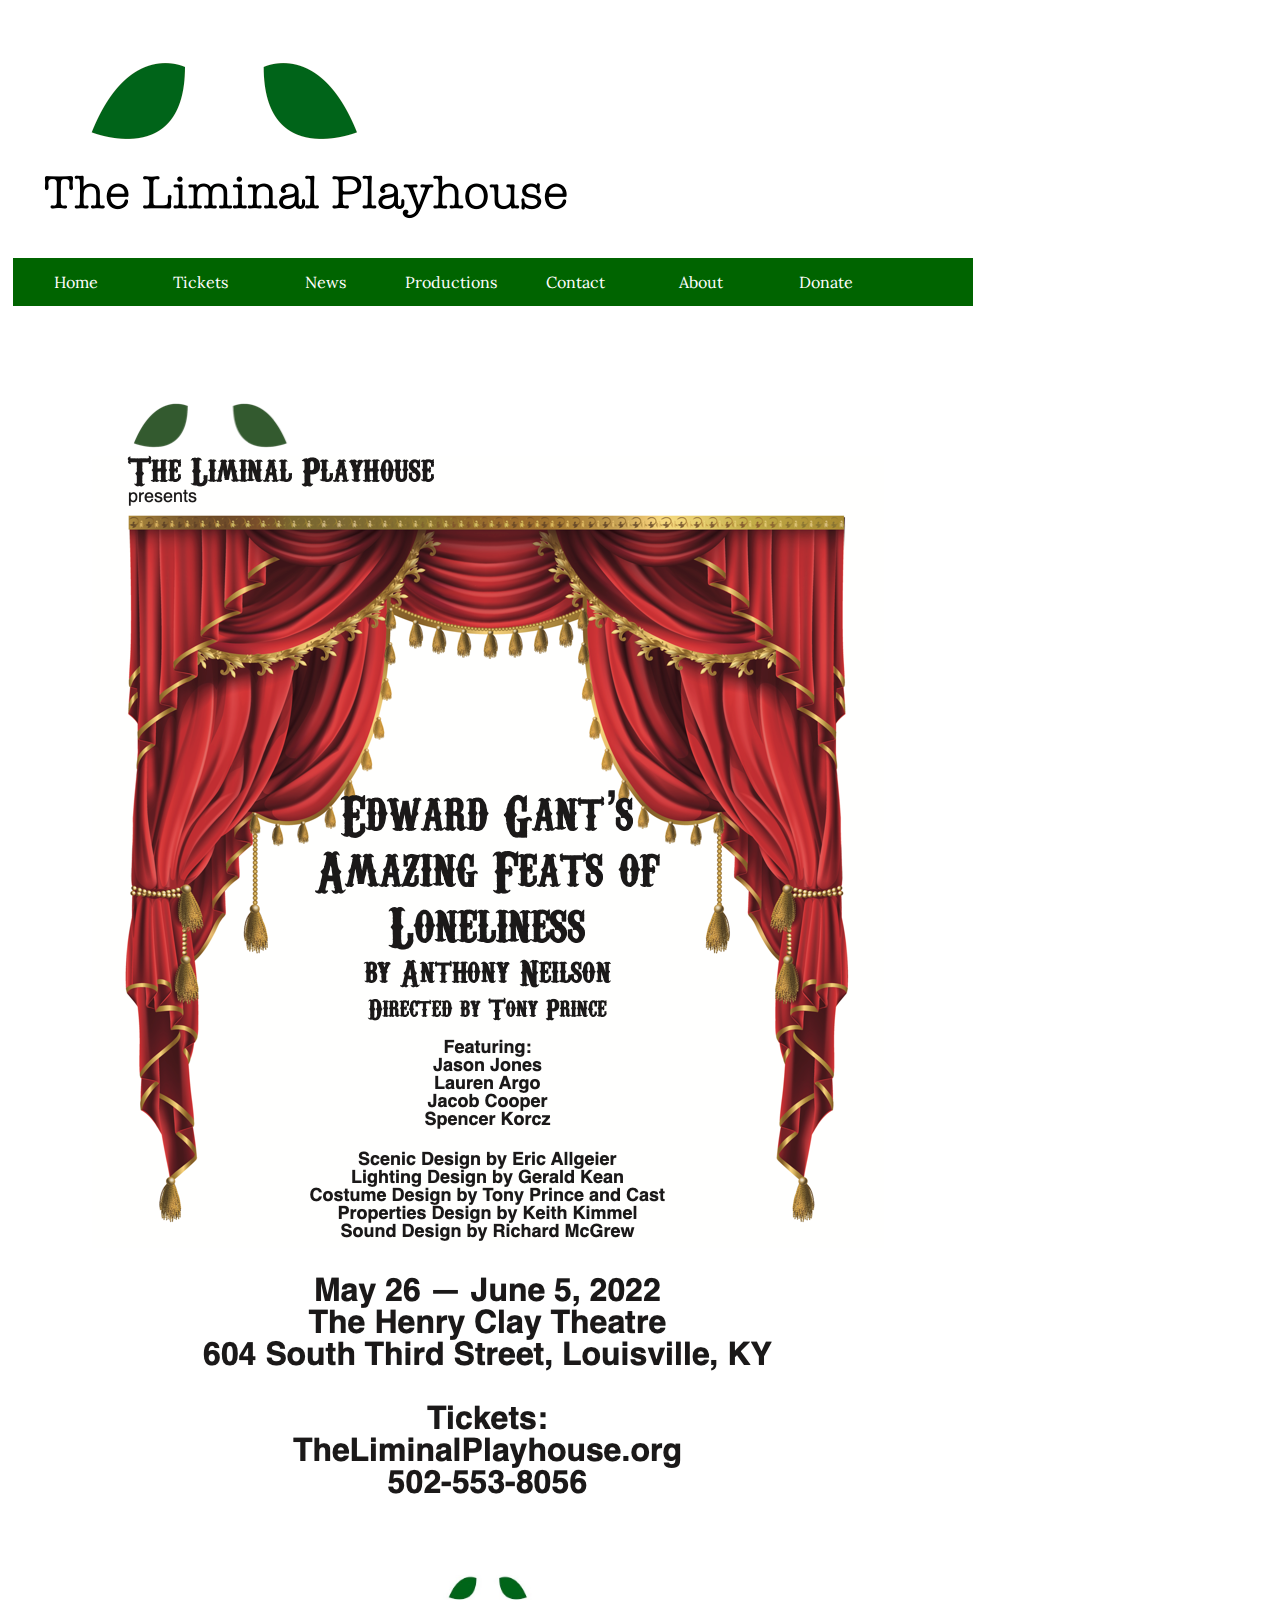
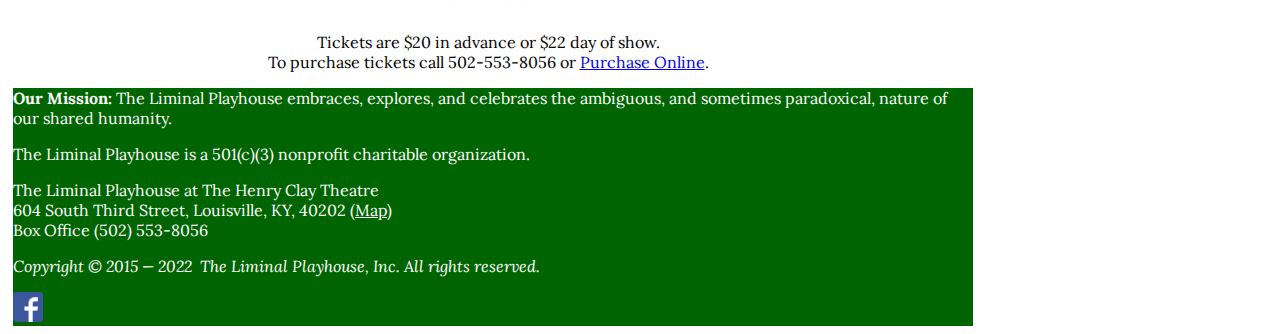
<file: index.html>
<!DOCTYPE html>
<html lang="en">

<head>
    <meta charset="UTF-8">
    <meta http-equiv="X-UA-Compatible" content="IE=edge">
    <meta name="viewport" content="width=device-width, initial-scale=1.0">
    <meta name="description"
        content="The Liminal Playhouse embraces, explores, and celebrates the ambiguous, and sometimes paradoxical, nature of our shared humanity.">
    <meta name="keywords" content="theatre,theater,Louisville,Kentucky,drama,comedy,liminal,playhouse">
    <link rel="stylesheet" type="text/css"
        href="https://fonts.googleapis.com/css?family=Lora:regular,italic,bold,bolditalic">
    <link rel="stylesheet" type="text/css" href="css/styles.1.0.2.css" />
    <title>The Liminal Playhouse</title>
    <!--[if lt IE 9]>
    <script src="https://cdnjs.cloudflare.com/ajax/libs/html5shiv/3.7.2/html5shiv.js"></script>
    <![endif]-->
</head>

<body>
    <div>
         <header>
            <div class="logo">
                <img src="img/LiminalLogo.png" alt="The Liminal Playhouse" />
            </div>

            <nav>
                <ul>
                    <li><a href="index.html">Home</a></li>
                    <li><a target="_blank" href="https://squareup.com/market/the-liminal-playhouse">Tickets</a></li>
                    <li><a href="news.html">News</a></li>
                    <li><a href="productions.html">Productions</a></li>
                    <li><a href="contact.html">Contact</a></li>
                    <li><a href="about.html">About</a></li>
                    <li><a target="_blank" href="https://squareup.com/market/the-liminal-playhouse">Donate</a></li>
                </ul>
            </nav>
        </header>

        <img src="img/gantposter.png" class="center" width="792" height="1224" />

        <img class="logo" src="img/liminal.jpg" />
        <div class="centered">
            Tickets are $20 in advance or $22 day of show. <br />
            To purchase tickets
            call 502-553-8056
            or <a target="_blank" href='https://squareup.com/market/the-liminal-playhouse'>Purchase Online</a>.
        </div>
        </p>

        <footer>
            <p>
                <strong>Our Mission:</strong>
                The Liminal Playhouse embraces, explores, and celebrates the ambiguous, and sometimes paradoxical,
                nature of our shared humanity.
            </p>
            <p>
                The Liminal Playhouse is a 501(c)(3) nonprofit charitable organization.
            </p>
            <p>
                The Liminal Playhouse at The Henry Clay Theatre<br />
                604 South Third Street, Louisville, KY, 40202
                (<a target="_blank" id="map"
                    href="https://www.google.com/maps/place/604+S+3rd+St,+Louisville,+KY+40202/@38.2484864,-85.7585599,17.03z/data=!4m5!3m4!1s0x886972b029aadf2d:0x57fc826579c159e4!8m2!3d38.2484695!4d-85.7564636">Map</a>)
                <br />
                Box Office (502) 553-8056
            </p>
            <p>
                <em>
                    Copyright &copy; 2015 &mdash; 2022
                    &nbsp;The Liminal Playhouse, Inc. All rights reserved.
                </em>
            </p>

            <a target="_blank" href='http://www.facebook.com/theliminalplayhouse'><img alt='Facebook'
                    src='img/facebook.png' class="icon" /></a>
        </footer>
    </div>
</body>

</html>
</file>
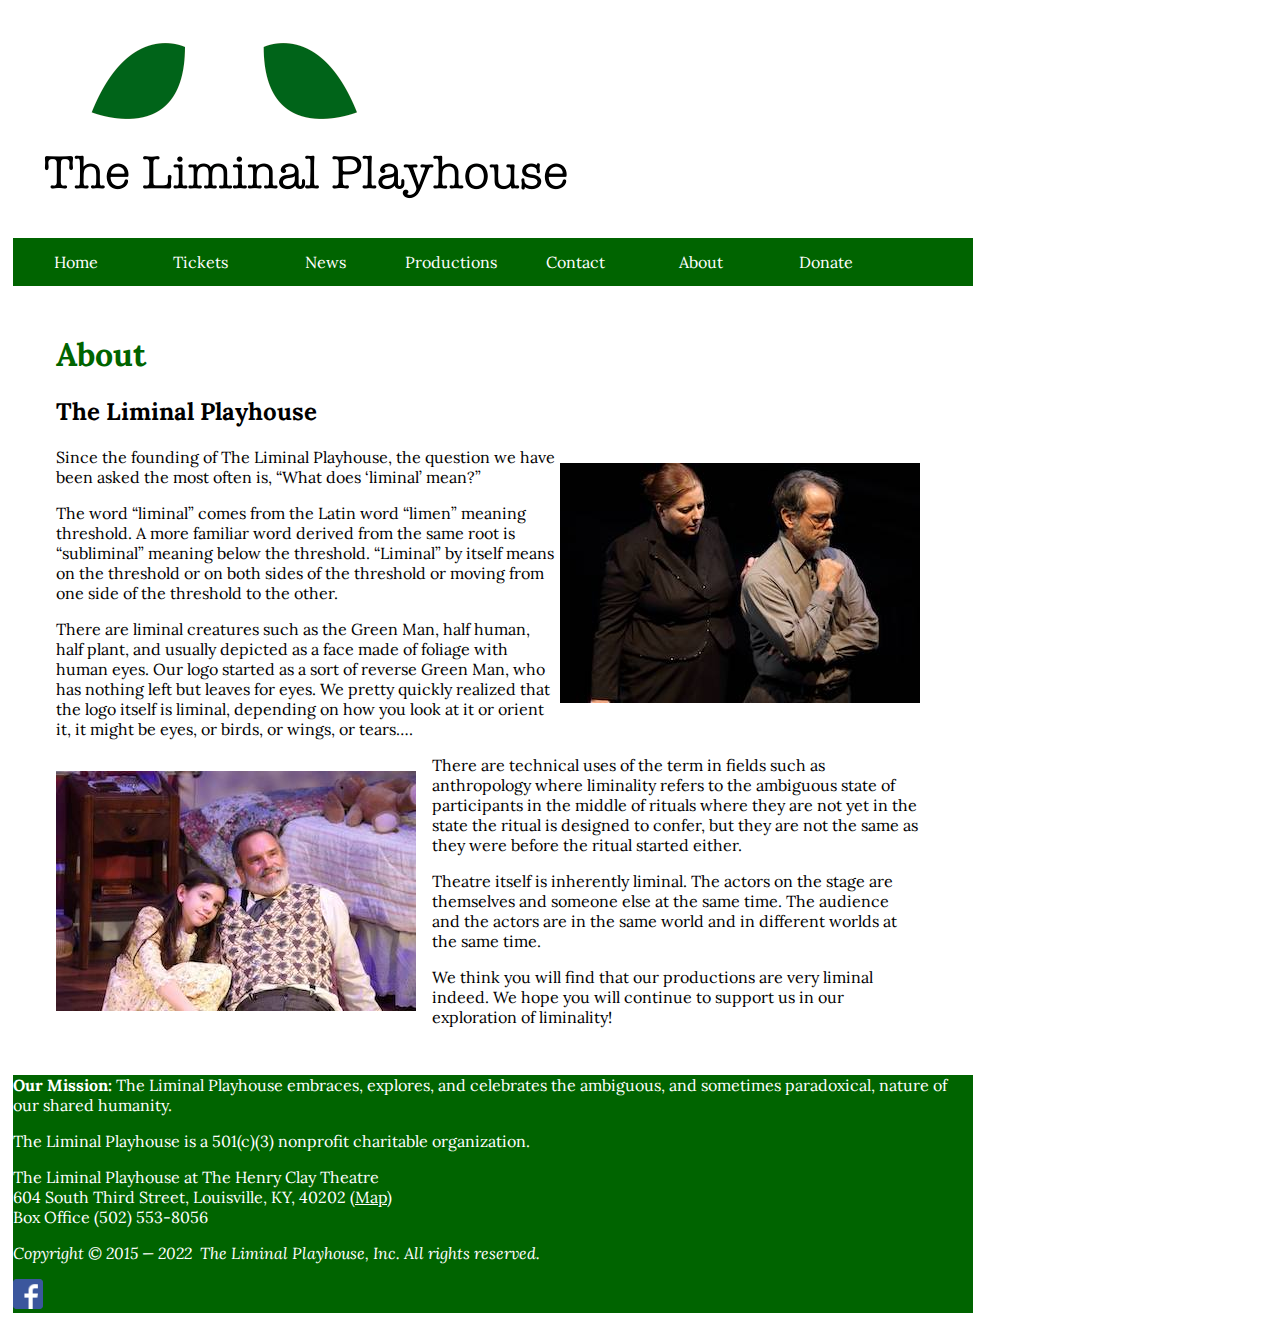
<file: about.html>
<!DOCTYPE html>
<html>

<head>
  <meta charset="UTF-8">
  <meta name="description"
    content="The Liminal Playhouse embraces, explores, and celebrates the ambiguous, and sometimes paradoxical, nature of our shared humanity.">
  <meta name="keywords" content="theatre,theater,Louisville,Kentucky,drama,comedy,liminal,playhouse">
  <link rel="stylesheet" type="text/css"
    href="https://fonts.googleapis.com/css?family=Lora:regular,italic,bold,bolditalic">
  <link rel="stylesheet" type="text/css" href="css/styles.1.0.2.css" />
  <title>About | The Liminal Playhouse</title>
  <!--[if lt IE 9]>
    <script src="https://cdnjs.cloudflare.com/ajax/libs/html5shiv/3.7.2/html5shiv.js"></script>
    <![endif]-->
</head>

<body>
  <div>
    <header>
      <div class="logo">
        <img src="img/LiminalLogo.png" alt="The Liminal Playhouse" />
      </div>

      <nav>
        <ul>
          <li><a href="index.html">Home</a></li>
          <li><a target="_blank" href="https://squareup.com/market/the-liminal-playhouse">Tickets</a></li>
          <li><a href="news.html">News</a></li>
          <li><a href="productions.html">Productions</a></li>
          <li><a href="contact.html">Contact</a></li>
          <li><a href="about.html">About</a></li>
          <li><a target="_blank" href="https://squareup.com/market/the-liminal-playhouse">Donate</a></li>
        </ul>
      </nav>
    </header>


    <div class="info">
      <h1>About</h1>
      <h2>The Liminal Playhouse</h2>
      <img src="img/nether5.jpg" width=360 height=240 class="production" />

      <p>
        Since the founding of The Liminal Playhouse, the question we have been asked the most often is, “What does
        ‘liminal’ mean?”
      </p>
      <p>
        The word “liminal” comes from the Latin word “limen” meaning threshold. A more familiar word derived from the
        same root is “subliminal” meaning below the threshold. “Liminal” by itself means on the threshold or on both
        sides of the threshold or moving from one side of the threshold to the other.

      </p>
      <p>
        There are liminal creatures such as the Green Man, half human, half plant, and usually depicted as a face made
        of foliage with human eyes. Our logo started as a sort of reverse Green Man, who has nothing left but leaves for
        eyes. We pretty quickly realized that the logo itself is liminal, depending on how you look at it or orient it,
        it might be eyes, or birds, or wings, or tears….

      </p>
      <p>
        <img src="img/nether4.jpg" width=360 height=240 class="production-left-float" />
        There are technical uses of the term in fields such as anthropology where liminality refers to the ambiguous
        state of participants in the middle of rituals where they are not yet in the state the ritual is designed to
        confer, but they are not the same as they were before the ritual started either.

      </p>
      <p>
        Theatre itself is inherently liminal. The actors on the stage are themselves and someone else at the same time.
        The audience and the actors are in the same world and in different worlds at the same time.

      </p>
      <p>
        We think you will find that our productions are very liminal indeed.
        We hope you will continue to support us in our exploration of
        liminality!
      </p>
    </div>


    <footer>
      <p>
        <strong>Our Mission:</strong>
        The Liminal Playhouse embraces, explores, and celebrates the ambiguous, and sometimes paradoxical, nature of our
        shared humanity.
      </p>
      <p>
        The Liminal Playhouse is a 501(c)(3) nonprofit charitable organization.
      </p>
      <p>
        The Liminal Playhouse at The Henry Clay Theatre<br />
        604 South Third Street, Louisville, KY, 40202
        (<a target="_blank" id="map"
          href="https://www.google.com/maps/place/604+S+3rd+St,+Louisville,+KY+40202/@38.2484864,-85.7585599,17.03z/data=!4m5!3m4!1s0x886972b029aadf2d:0x57fc826579c159e4!8m2!3d38.2484695!4d-85.7564636">Map</a>)
        <br />
        Box Office (502) 553-8056
      </p>
      <p>
        <em>
          Copyright &copy; 2015 &mdash; 2022
          &nbsp;The Liminal Playhouse, Inc. All rights reserved.
        </em>
      </p>

      <a target="_blank" href='http://www.facebook.com/theliminalplayhouse'><img alt='Facebook' src='img/facebook.png'
          class="icon" /></a>
    </footer>
  </div>
</body>

</html>
</file>
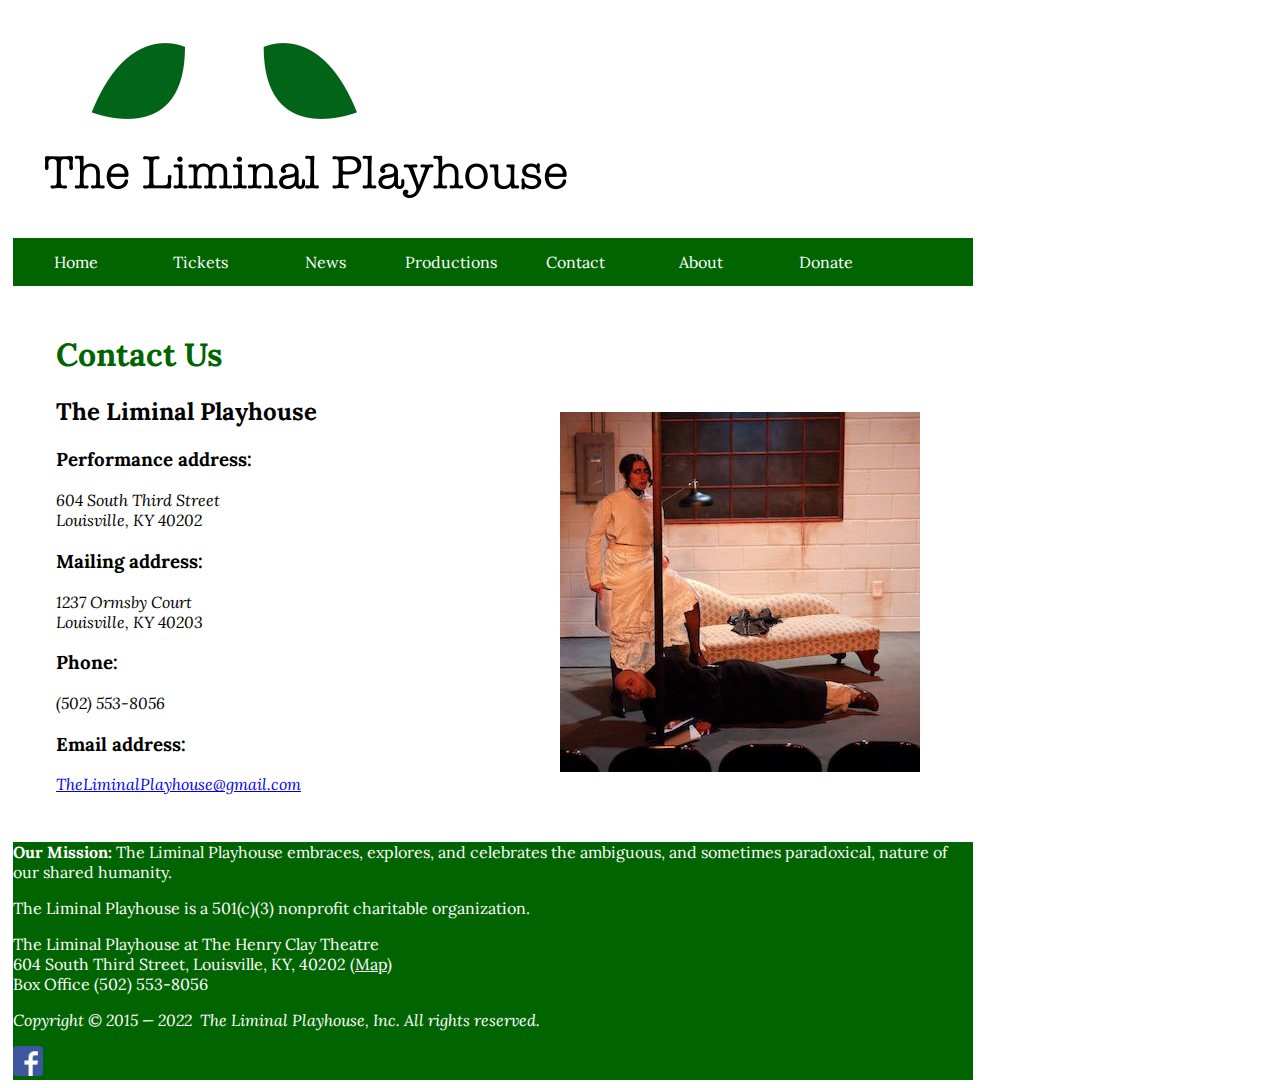
<file: contact.html>
<!DOCTYPE html>
<html>

<head>
  <meta charset="UTF-8">
  <meta name="description"
    content="The Liminal Playhouse embraces, explores, and celebrates the ambiguous, and sometimes paradoxical, nature of our shared humanity.">
  <meta name="keywords" content="theatre,theater,Louisville,Kentucky,drama,comedy,liminal,playhouse">
  <link rel="stylesheet" type="text/css"
    href="https://fonts.googleapis.com/css?family=Lora:regular,italic,bold,bolditalic">
  <link rel="stylesheet" type="text/css" href="css/styles.1.0.2.css" />
  <title>Contact Us | The Liminal Playhouse</title>
  <!--[if lt IE 9]>
    <script src="https://cdnjs.cloudflare.com/ajax/libs/html5shiv/3.7.2/html5shiv.js"></script>
    <![endif]-->
</head>

<body>
  <div>
    <header>
      <div class="logo">
        <img src="img/LiminalLogo.png" alt="The Liminal Playhouse" />
      </div>

      <nav>
        <ul>
          <li><a href="index.html">Home</a></li>
          <li><a target="_blank" href="https://squareup.com/market/the-liminal-playhouse">Tickets</a></li>
          <li><a href="news.html">News</a></li>
          <li><a href="productions.html">Productions</a></li>
          <li><a href="contact.html">Contact</a></li>
          <li><a href="about.html">About</a></li>
          <li><a target="_blank" href="https://squareup.com/market/the-liminal-playhouse">Donate</a></li>
        </ul>
      </nav>
    </header>


    <div class="info">
      <h1>Contact Us</h1>
      <img src="img/venus3.jpg" width=360 height=360 class="production" />
      <h2>The Liminal Playhouse</h2>
      <h3>Performance address:</h3>
      <address>
        604 South Third Street<br />
        Louisville, KY 40202
      </address>
      <h3>Mailing address:</h3>
      <address>
        1237 Ormsby Court<br />
        Louisville, KY 40203
      </address>
      <h3>Phone:</h3>
      <address>
        (502) 553-8056
      </address>

      <h3>Email address:</h3>
      <address>
        <a href="mailto:TheLiminalPlayhouse@gmail.com">
          TheLiminalPlayhouse@gmail.com
        </a>
      </address>
    </div>


    <footer>
      <p>
        <strong>Our Mission:</strong>
        The Liminal Playhouse embraces, explores, and celebrates the ambiguous, and sometimes paradoxical, nature of our
        shared humanity.
      </p>
      <p>
        The Liminal Playhouse is a 501(c)(3) nonprofit charitable organization.
      </p>
      <p>
        The Liminal Playhouse at The Henry Clay Theatre<br />
        604 South Third Street, Louisville, KY, 40202
        (<a target="_blank" id="map"
          href="https://www.google.com/maps/place/604+S+3rd+St,+Louisville,+KY+40202/@38.2484864,-85.7585599,17.03z/data=!4m5!3m4!1s0x886972b029aadf2d:0x57fc826579c159e4!8m2!3d38.2484695!4d-85.7564636">Map</a>)
        <br />
        Box Office (502) 553-8056
      </p>
      <p>
        <em>
          Copyright &copy; 2015 &mdash; 2022
          &nbsp;The Liminal Playhouse, Inc. All rights reserved.
        </em>
      </p>

      <a target="_blank" href='http://www.facebook.com/theliminalplayhouse'><img alt='Facebook' src='img/facebook.png'
          class="icon" /></a>
    </footer>
  </div>
</body>

</html>
</file>
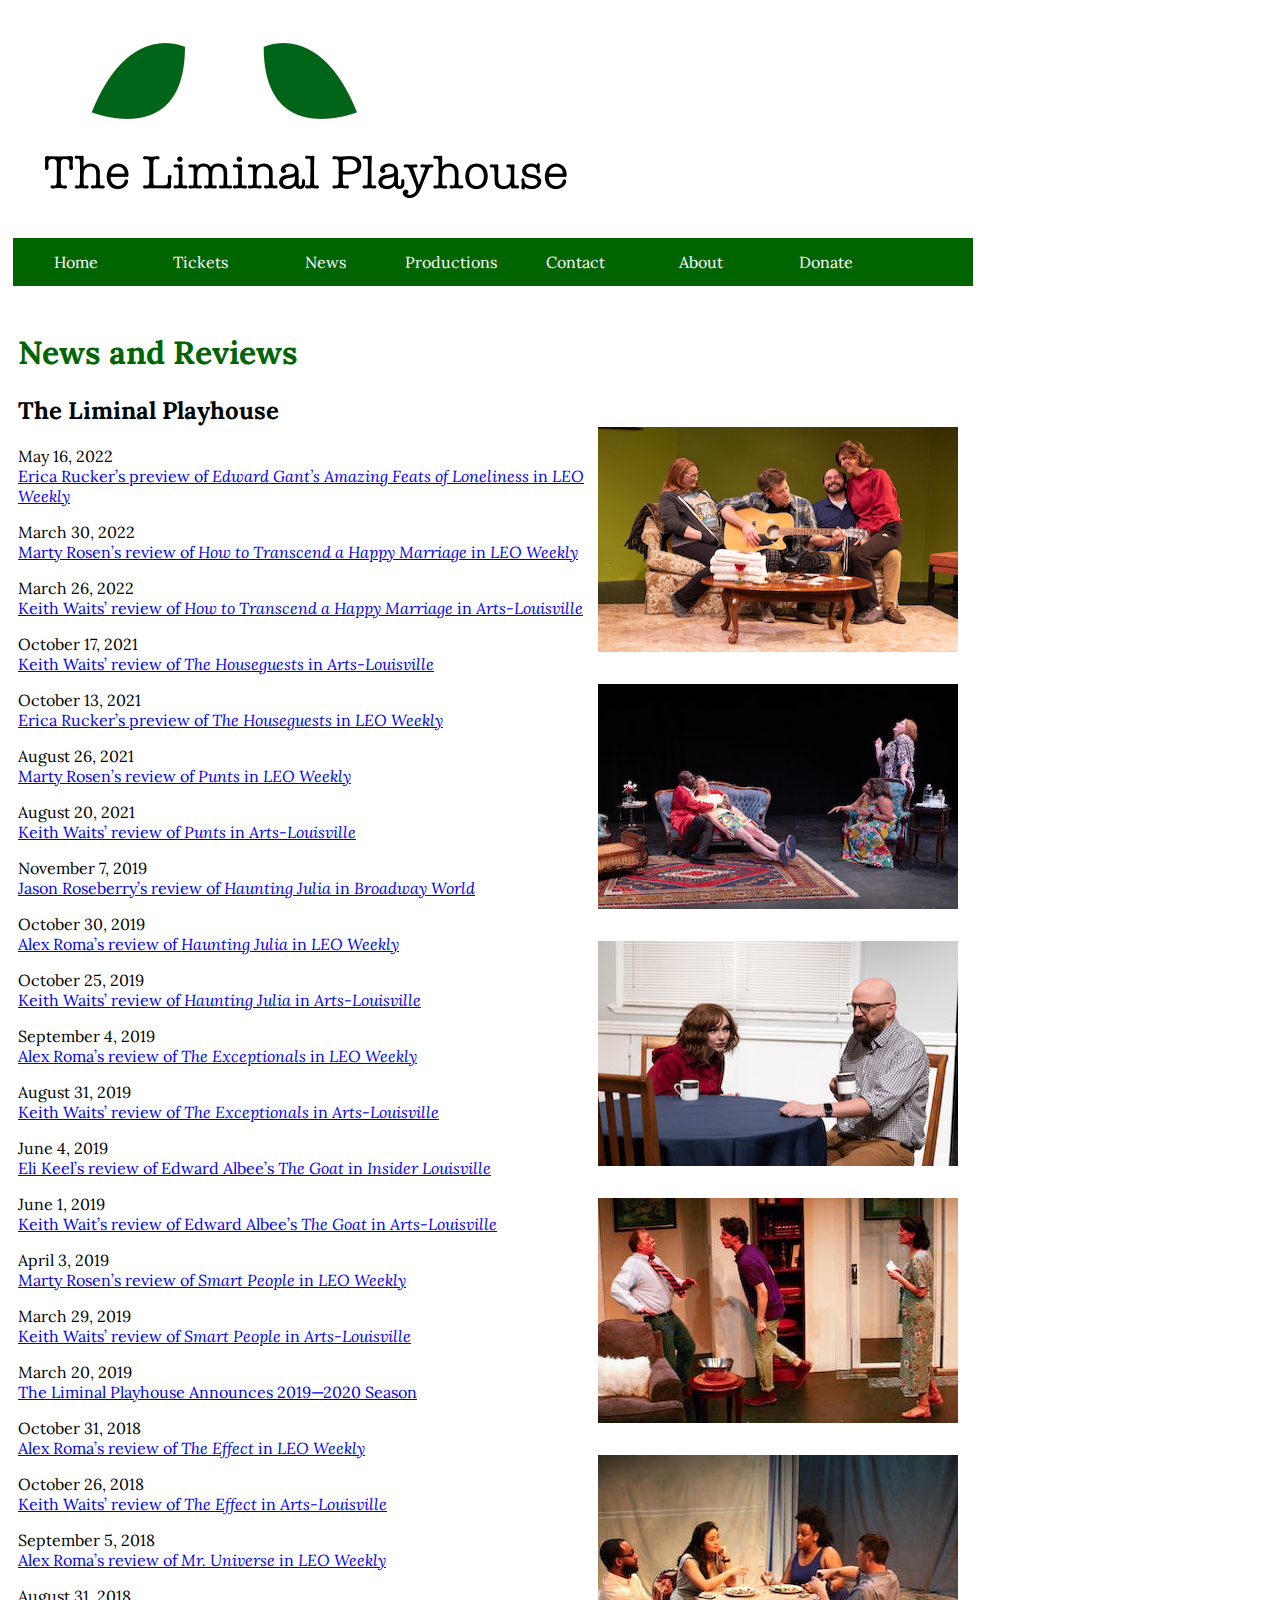
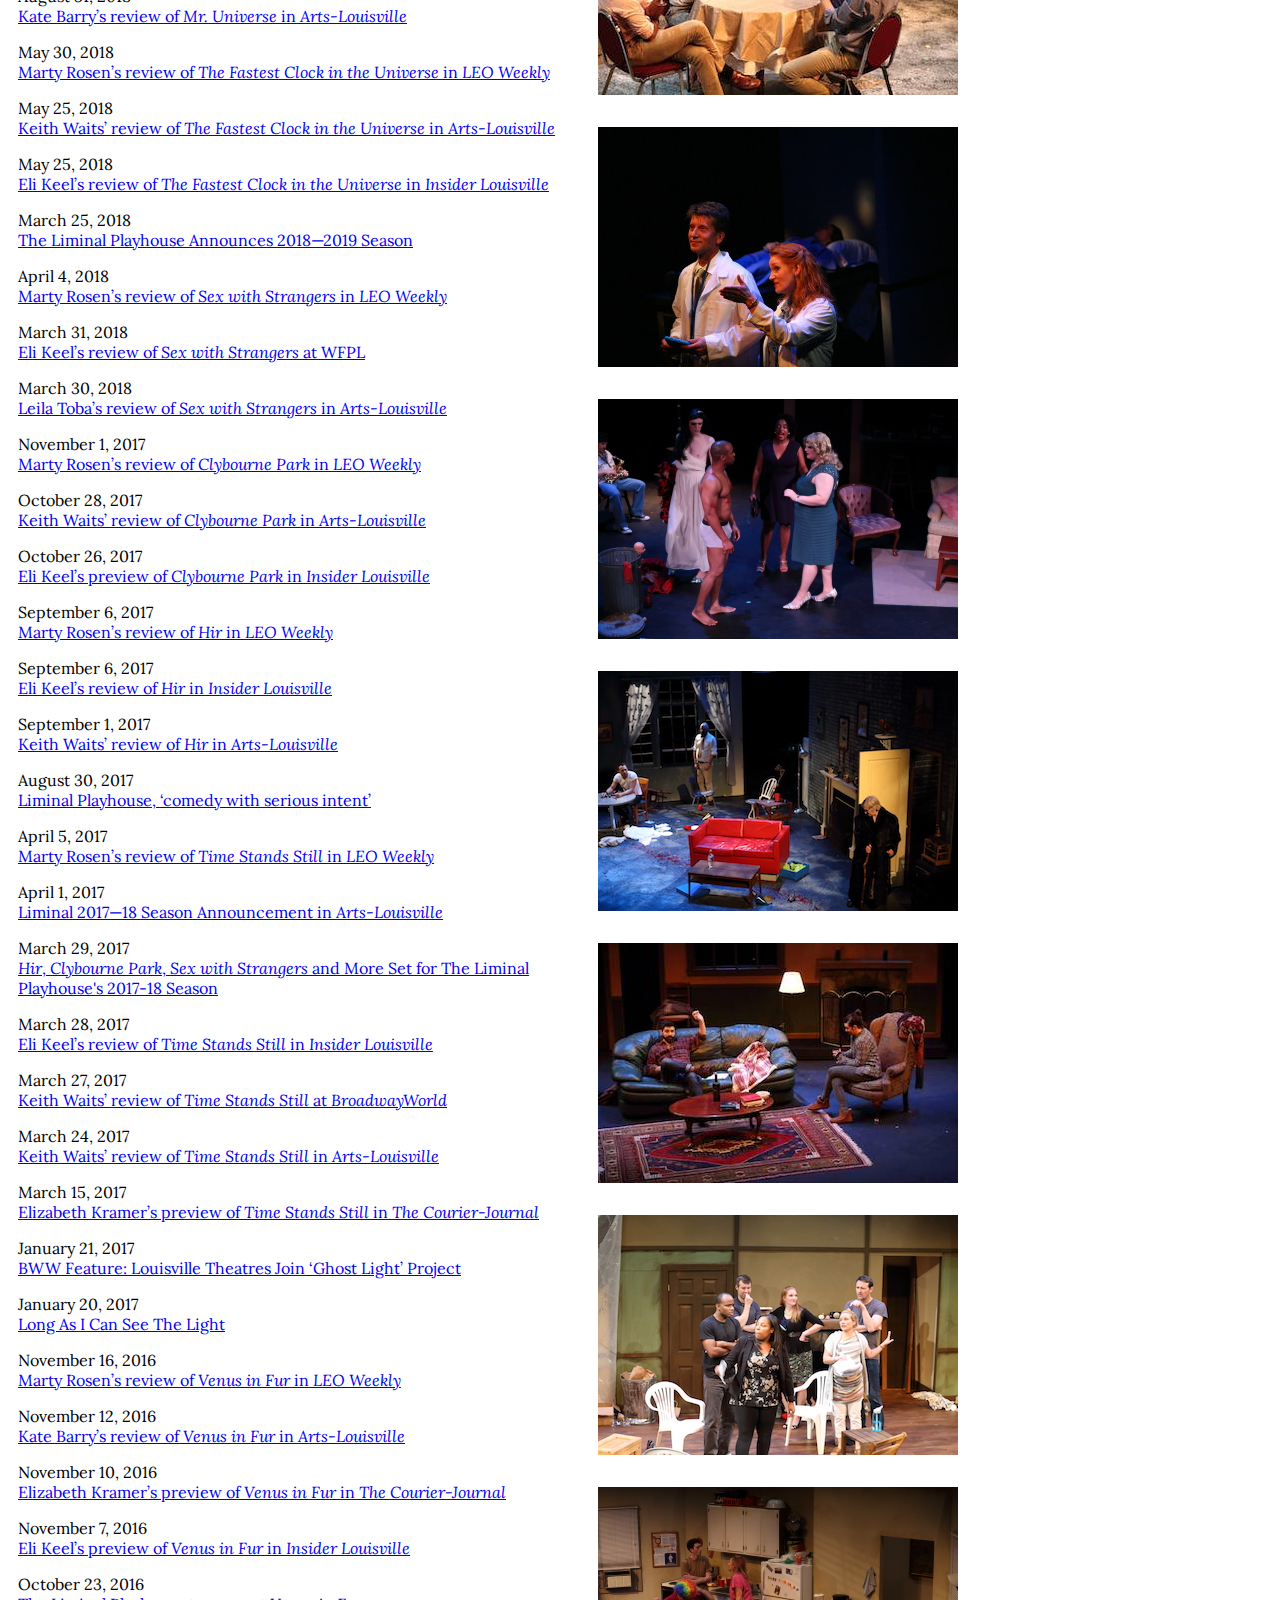
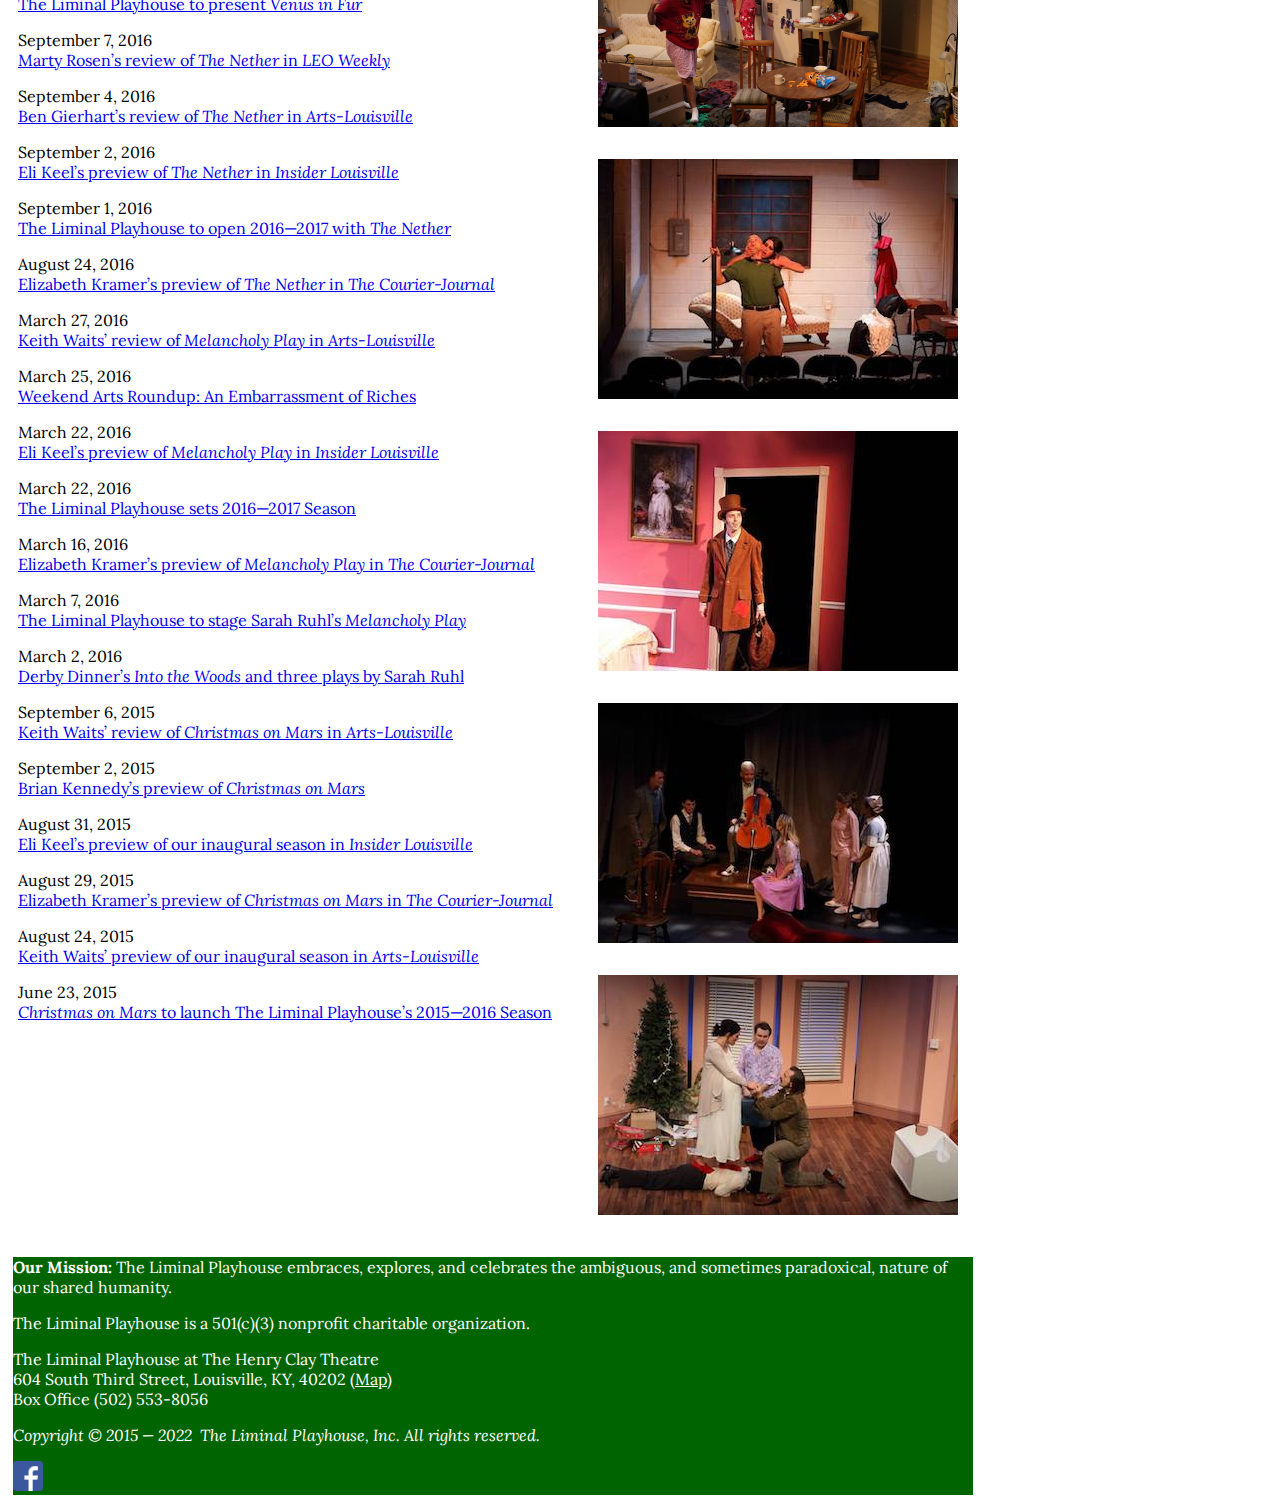
<file: news.html>
<!DOCTYPE html>
<html>

<head>
  <meta charset="UTF-8">
  <meta name="description"
    content="The Liminal Playhouse embraces, explores, and celebrates the ambiguous, and sometimes paradoxical, nature of our shared humanity.">
  <meta name="keywords" content="theatre,theater,Louisville,Kentucky,drama,comedy,liminal,playhouse">
  <link rel="stylesheet" type="text/css"
    href="https://fonts.googleapis.com/css?family=Lora:regular,italic,bold,bolditalic">
  <link rel="stylesheet" type="text/css" href="css/styles.1.0.2.css" />
  <title>News | The Liminal Playhouse</title>
  <!--[if lt IE 9]>
    <script src="https://cdnjs.cloudflare.com/ajax/libs/html5shiv/3.7.2/html5shiv.js"></script>
    <![endif]-->
</head>

<body>
  <div>
    <header>
      <div class="logo">
        <img src="img/LiminalLogo.png" alt="The Liminal Playhouse" />
      </div>

      <nav>
        <ul>
          <li><a href="index.html">Home</a></li>
          <li><a target="_blank" href="https://squareup.com/market/the-liminal-playhouse">Tickets</a></li>
          <li><a href="news.html">News</a></li>
          <li><a href="productions.html">Productions</a></li>
          <li><a href="contact.html">Contact</a></li>
          <li><a href="about.html">About</a></li>
          <li><a target="_blank" href="https://squareup.com/market/the-liminal-playhouse">Donate</a></li>
        </ul>
      </nav>
    </header>


    <div class="row">
      <div class="column left">
        <!-- <div class="info"> -->
        <h1>News and Reviews</h1>

        <h2>The Liminal Playhouse</h2>
        <p>
          May 16, 2022<br />
          <a
            href="https://www.leoweekly.com/2022/05/liminal-playhouse-readies-its-latest-play-a-strange-fairy-tale-about-a-victorian-theater-troupes-last-show/">
            Erica Rucker&rsquo;s preview of <cite>Edward Gant&rsquo;s Amazing Feats of Loneliness</cite> in <cite>LEO
              Weekly</cite>
          </a>
        </p>
        <p>
          March 30, 2022<br />
          <a
            href="https://www.leoweekly.com/2022/03/polyamory-takes-the-stage-in-liminal-playhouses-witty-performance-of-how-to-transcend-a-happy-marriage/">
            Marty Rosen&rsquo;s review of <cite>How to Transcend a Happy Marriage</cite> in <cite>LEO Weekly</cite>
          </a>
        </p>
        <p>
          March 26, 2022<br />
          <a href="https://arts-louisville.com/2022/03/26/letting-go-liminal-playhouse/">
            Keith Waits&rsquo; review of <cite>How to Transcend a Happy Marriage</cite> in <cite>Arts-Louisville</cite>
          </a>
        </p>

        <p>
          October 17, 2021<br />
          <a href="https://arts-louisville.com/2021/10/17/the-hard-fall-liminal-playhouse/">
            Keith Waits&rsquo; review of <cite>The Houseguests</cite> in <cite>Arts-Louisville</cite>
          </a>
        </p>
        <p>
          October 13, 2021<br />
          <a
            href="https://www.leoweekly.com/2021/10/louisvilles-liminal-playhouse-stages-a-horrific-dark-comedy-the-houseguests/">
            Erica Rucker&rsquo;s preview of <cite>The Houseguests</cite> in <cite>LEO Weekly</cite>
          </a>
        </p>
        <p>
          August 26, 2021<br />
          <a
            href="https://www.leoweekly.com/2021/08/punts-at-louisvilles-liminal-playhouse-is-a-truly-transgressive-sexual-comedy/">
            Marty Rosen&rsquo;s review of <cite>Punts</cite> in <cite>LEO Weekly</cite>
          </a>
        </p>
        <p>
          August 20, 2021<br />
          <a href="https://arts-louisville.com/2021/08/20/sex-and-moneyliminal-playhouse/">
            Keith Waits&rsquo; review of <cite>Punts</cite> in <cite>Arts-Louisville</cite>
          </a>
        </p>

        <p>
          November 7, 2019<br />
          <a
            href="https://www.broadwayworld.com/louisville/article/BWW-Review-HAUNTING-JULIA-at-The-Liminal-Playhouse-20191107">
            Jason Roseberry&rsquo;s review of <cite>Haunting Julia</cite> in <cite>Broadway World</cite>
          </a>
        </p>
        <p>
          October 30, 2019<br />
          <a href="https://www.leoweekly.com/2019/10/audience-gasped-creepy-haunting-julia/">
            Alex Roma&rsquo;s review of <cite>Haunting Julia</cite> in <cite>LEO Weekly</cite>
          </a>
        </p>
        <p>
          October 25, 2019<br />
          <a href="https://arts-louisville.com/2019/10/25/the-liminal-playhouse/">
            Keith Waits&rsquo; review of <cite>Haunting Julia</cite> in <cite>Arts-Louisville</cite>
          </a>
        </p>

        <p>
          September 4, 2019<br />
          <a href="https://www.leoweekly.com/2019/09/exceptionals-will-keep-thinking-days/">
            Alex Roma&rsquo;s review of <cite>The Exceptionals</cite> in <cite>LEO Weekly</cite>
          </a>
        </p>
        <p>
          August 31, 2019<br />
          <a href="https://arts-louisville.com/2019/08/31/are-you-exceptional/">
            Keith Waits&rsquo; review of <cite>The Exceptionals</cite> in <cite>Arts-Louisville</cite>
          </a>
        </p>
        <p>
          June 4, 2019<br />
          <a
            href="https://insiderlouisville.com/lifestyle_culture/arts-and-entertainment/review-liminals-the-goat-offers-plenty-of-laughs-but-it-is-not-for-the-easily-offended/">
            Eli Keel&rsquo;s review of Edward Albee&rsquo;s <cite>The Goat</cite> in <cite>Insider Louisville</cite>
          </a>
        </p>
        <p>
          June 1, 2019<br />
          <a href="https://arts-louisville.com/2019/06/01/more-than-just-a-goat/">
            Keith Wait&rsquo;s review of Edward Albee&rsquo;s <cite>The Goat</cite> in <cite>Arts-Louisville</cite>
          </a>
        </p>
        <p>
          April 3, 2019<br />
          <a href="https://www.leoweekly.com/2019/04/plays-race-inspire/">
            Marty Rosen&rsquo;s review of <cite>Smart People</cite> in <cite>LEO Weekly</cite>
          </a>
        </p>
        <p>
          March 29, 2019<br />
          <a href="https://arts-louisville.com/2019/03/29/intelligence-quotient/">
            Keith Waits&rsquo; review of <cite>Smart People</cite> in <cite>Arts-Louisville</cite>
          </a>
        </p>
        <p>
          March 20, 2019<br />
          <a
            href="https://www.broadwayworld.com/louisville/article/The-Liminal-Playhouse-Announces-2019-2020-Season-SMART-PEOPLE-PUNTS-and-More-20190310">
            The Liminal Playhouse Announces 2019&mdash;2020 Season
          </a>
        </p>
        <p>
          October 31, 2018<br />
          <a href="https://www.leoweekly.com/2018/10/liminal-playhouses-effect-makes-think-feel/">
            Alex Roma&rsquo;s review of <cite>The Effect</cite> in <cite>LEO Weekly</cite>
          </a>
        </p>
        <p>
          October 26, 2018<br />
          <a href="https://arts-louisville.com/2018/10/26/love-is-the-drug/">
            Keith Waits&rsquo; review of <cite>The Effect</cite> in <cite>Arts-Louisville</cite>
          </a>
        </p>
        <p>
          September 5, 2018<br />
          <a href="https://www.leoweekly.com/2018/09/mr-universe/">
            Alex Roma&rsquo;s review of <cite>Mr. Universe</cite> in <cite>LEO Weekly</cite>
          </a>
        </p>
        <p>
          August 31, 2018<br />
          <a href="http://arts-louisville.com/2018/08/31/the-silent-stranger/">
            Kate Barry&rsquo;s review of <cite>Mr. Universe</cite> in <cite>Arts-Louisville</cite>
          </a>
        </p>
        <p>
          May 30, 2018<br />
          <a href="https://www.leoweekly.com/2018/05/fastest-clock-shocks-frost-nixon-hits/">
            Marty Rosen&rsquo;s review of <cite>The Fastest Clock in the Universe</cite> in <cite>LEO Weekly</cite>
          </a>
        </p>
        <p>
          May 25, 2018<br />
          <a href="http://arts-louisville.com/2018/05/25/anything-can-happen/">
            Keith Waits&rsquo; review of <cite>The Fastest Clock in the Universe</cite> in <cite>Arts-Louisville</cite>
          </a>
        </p>
        <p>
          May 25, 2018<br />
          <a
            href="https://insiderlouisville.com/lifestyle_culture/arts-and-entertainment/cruel-beauty-in-liminal-playhouses-the-fastest-clock-in-the-universe/">
            Eli Keel&rsquo;s review of <cite>The Fastest Clock in the Universe</cite> in <cite>Insider Louisville</cite>
          </a>
        </p>
        <p>
          March 25, 2018<br />
          <a
            href="https://www.broadwayworld.com/louisville/article/The-Liminal-Playhouse-Announces-20182019-Season-20180325">
            The Liminal Playhouse Announces 2018&mdash;2019 Season
          </a>
        </p>
        <p>
          April 4, 2018<br />
          <a href="https://www.leoweekly.com/2018/04/sex-strangers-sparks-fly/">
            Marty Rosen&rsquo;s review of <cite>Sex with Strangers</cite> in <cite>LEO Weekly</cite>
          </a>
        </p>
        <p>
          March 31, 2018<br />
          <a href="http://wfpl.org/review-liminals-sex-with-strangers-is-fresh-funny-and-still-relevant/">
            Eli Keel&rsquo;s review of <cite>Sex with Strangers</cite> at WFPL
          </a>
        </p>
        <p>
          March 30, 2018<br />
          <a href="http://arts-louisville.com/2018/03/30/never-judge-a-book-by-its-cover/">
            Leila Toba&rsquo;s review of <cite>Sex with Strangers</cite> in <cite>Arts-Louisville</cite>
          </a>
        </p>
        November 1, 2017<br />
        <a href="https://www.leoweekly.com/2017/11/two-outstanding-plays-tackle-race/">
          Marty Rosen&rsquo;s review of <cite>Clybourne Park</cite> in <cite>LEO Weekly</cite>
        </a>
        </p>
        <p>
          October 28, 2017<br />
          <a href="http://arts-louisville.com/2017/10/28/social-change-in-chicago/">
            Keith Waits&rsquo; review of <cite>Clybourne Park</cite> in <cite>Arts-Louisville</cite>
          </a>
        </p>
        <p>
          October 26, 2017<br />
          <a
            href="https://insiderlouisville.com/lifestyle_culture/arts-and-entertainment/liminal-playhouse-tackles-gentrification-in-clybourne-park/">
            Eli Keel&rsquo;s preview of <cite>Clybourne Park</cite> in <cite>Insider Louisville</cite>
          </a>
        </p>
        <p>
          September 6, 2017<br />
          <a href="https://www.leoweekly.com/2017/09/angels-america-hir-pulitzer-level-drama/">
            Marty Rosen&rsquo;s review of <cite>Hir</cite> in <cite>LEO Weekly</cite>
          </a>
        <p>
          September 6, 2017<br />
          <a
            href="https://insiderlouisville.com/lifestyle_culture/arts-and-entertainment/review-issue-driven-hir-takes-liminal-playhouse-audiences-out-of-the-comfort-zone/">
            Eli Keel&rsquo;s review of <cite>Hir</cite> in <cite>Insider Louisville</cite>
          </a>
        <p>
        <p>
          September 1, 2017<br />
          <a href="http://arts-louisville.com/2017/09/01/which-paradigm/">
            Keith Waits&rsquo; review of <cite>Hir</cite> in <cite>Arts-Louisville</cite>
          </a>
        <p>
          August 30, 2017<br />
          <a href="https://www.leoweekly.com/2017/08/liminal-playhouse-comedy-serious-intent/">
            Liminal Playhouse, &lsquo;comedy with serious intent&rsquo;
          </a>
        </p>
        <p>
          April 5, 2017<br />
          <a href="https://www.leoweekly.com/2017/04/humana-festival-of-new-american-plays/">
            Marty Rosen&rsquo;s review of <cite>Time Stands Still</cite> in <cite>LEO Weekly</cite>
          </a>
        <p>
        <p>
          April 1, 2017<br />
          <a href="http://arts-louisville.com/2017/04/01/liminal-2017-18-season/">
            Liminal 2017—18 Season Announcement in <cite>Arts-Louisville</cite>
          </a>
        </p>
        <p>
          March 29, 2017</br>
          <a
            href="http://www.broadwayworld.com/louisville/article/HIR-CLYBOURNE-PARK-SEX-WITH-STRANGERS-and-More-Set-for-The-Liminal-Playhouses-2017-18-Season-20170329">
            <cite>Hir</cite>, <cite>Clybourne Park</cite>, <cite>Sex with Strangers</cite> and More Set for The Liminal
            Playhouse's 2017-18 Season
          </a>
        </p>
        <p>
          March 28, 2017<br />
          <a
            href="http://insiderlouisville.com/lifestyle_culture/arts-and-entertainment/review-liminal-playhouse-cements-its-place-with-time-stands-still/">
            Eli Keel&rsquo;s review of <cite>Time Stands Still</cite>
            in <cite>Insider Louisville</cite>
          </a>
        </p>
        <p>
          March 27, 2017<br />
          <a
            href="http://www.broadwayworld.com/louisville/article/BWW-Review-TIME-STANDS-STILL-at-The-Liminal-Playhouse-20170327">
            Keith Waits&rsquo; review of <cite>Time Stands Still</cite>
            at <cite>BroadwayWorld</cite>
          </a>
        </p>
        <p>
          March 24, 2017<br />
          <a href="http://arts-louisville.com/2017/03/24/standing-on-shifting-sands/">
            Keith Waits&rsquo; review of <cite>Time Stands Still</cite>
            in <cite>Arts-Louisville</cite>
          </a>
        </p>
        <p>
          March 15, 2017<br />
          <a
            href="http://www.courier-journal.com/story/entertainment/theater/2017/03/15/pulitzer-winning-play-time-stands-still-comes-louisville-stage/99181694/">
            Elizabeth Kramer&rsquo;s preview of <cite>Time Stands Still</cite> in <cite>The Courier-Journal</cite>
          </a>
        </p>
        <p>
          January 21, 2017<br />
          <a
            href="http://www.broadwayworld.com/article/BWW-Feature-Louisville-Theatres-Join-Ghost-Light-Project-Long-As-I-Can-See-The-Light-20170121">
            BWW Feature: Louisville Theatres Join &lsquo;Ghost Light&rsquo; Project
          </a>
        </p>
        <p>
          January 20, 2017<br />
          <a href="http://arts-louisville.com/2017/01/20/long-as-i-can-see-the-light/">
            Long As I Can See The Light
          </a>
        </p>
        <p>
          November 16, 2016<br />
          <a href="http://www.leoweekly.com/2016/11/venus-in-fur/">
            Marty Rosen&rsquo;s review of <cite>Venus in Fur</cite> in <cite>LEO Weekly</cite>
          </a>
        </p>
        <p>
          November 12, 2016<br />
          <a href="http://arts-louisville.com/2016/11/12/erotic-thrill-ride/">
            Kate Barry&rsquo;s review of <cite>Venus in Fur</cite> in <cite>Arts-Louisville</cite>
          </a>
        </p>
        <p>
          November 10, 2016<br />
          <a
            href="http://www.courier-journal.com/story/entertainment/theater/2016/11/10/venus-fur-brings-erotic-louisville-stage/93302092/">
            Elizabeth Kramer&rsquo;s preview of <cite>Venus in Fur</cite>
            in <cite>The Courier-Journal</cite>
          </a>
        </p>
        <p>
          November 7, 2016<br />
          <a
            href="http://insiderlouisville.com/lifestyle_culture/arts-and-entertainment/liminal-playhouses-venus-in-fur-is-sexy-funny-and-a-little-scary/">
            Eli Keel&rsquo;s preview of <cite>Venus in Fur</cite> in <cite>Insider Louisville</cite>
          </a>
        </p>
        <p>
          October 23, 2016<br />
          <a
            href="http://www.broadwayworld.com/louisville/article/The-Liminal-Playhouse-to-Present-VENUS-IN-FUR-20161023">
            The Liminal Playhouse to present <cite>Venus in Fur</cite>
          </a>
        </p>
        <p>
          September 7, 2016<br />
          <a href="http://www.leoweekly.com/2016/09/two-plays-smart-dystopian-nothing-laughter/">
            Marty Rosen&rsquo;s review of <cite>The Nether</cite> in <cite>LEO Weekly</cite>
          </a>
        </p>
        <p>
          September 4, 2016<br />
          <a href="http://arts-louisville.com/2016/09/04/how-deep-is-your-virtual-reality/">
            Ben Gierhart&rsquo;s review of <cite>The Nether</cite> in <cite>Arts-Louisville</cite>
          </a>
        </p>
        <p>
          September 2, 2016<br />
          <a
            href="http://insiderlouisville.com/lifestyle_culture/liminal-playhouse-opens-season-with-cyber-thriller-the-nether/">
            Eli Keel&rsquo;s preview of <cite>The Nether</cite> in <cite>Insider Louisville</cite>
          </a>
        </p>
        <p>
          September 1, 2016<br />
          <a
            href="http://www.broadwayworld.com/louisville/article/The-Liminal-Playhouse-to-Open-2016-17-with-THE-NETHER-20160831">
            The Liminal Playhouse to open 2016—2017 with <cite>The Nether</cite>
          </a>
        </p>
        <p>
          August 24, 2016<br />
          <a
            href="http://www.courier-journal.com/story/entertainment/theater/2016/08/24/liminal-playhouse-stages-nether/89196212/">
            Elizabeth Kramer&rsquo;s preview of <cite>The Nether</cite> in <cite>The Courier-Journal</cite>
          </a>
        </p>
        <p>
          March 27, 2016<br />
          <a href="http://arts-louisville.com/2016/03/27/melancholy-is-underrated/">
            Keith Waits&rsquo; review of <cite>Melancholy Play</cite> in <cite>Arts-Louisville</cite>
          </a>
        </p>
        <p>
          March 25, 2016<br />
          <a href="http://wfpl.org/weekend-arts-roundup-325/">
            Weekend Arts Roundup: An Embarrassment of Riches
          </a>
        </p>
        <p>
          March 22, 2016<br />
          <a
            href="http://insiderlouisville.com/lifestyle_culture/liminal-playhouse-takes-on-the-third-sarah-ruhl-play-of-the-month/">
            Eli Keel&rsquo;s preview of <cite>Melancholy Play</cite>
            in <cite>Insider Louisville</cite>
          </a>
        </p>
        <p>
          March 22, 2016<br />
          <a href="http://www.broadwayworld.com/louisville/article/The-Liminal-Playhouse-Sets-2016-17-Season-20160322">
            The Liminal Playhouse sets 2016—2017 Season
          </a>
        </p>
        <p>
          March 16, 2016<br />
          <a
            href="http://www.courier-journal.com/story/entertainment/theater/2016/03/16/playwright-sarah-ruhls-melancholy-world/81727738/">
            Elizabeth Kramer&rsquo;s preview of <cite>Melancholy Play</cite> in
            <cite>The Courier-Journal</cite>
          </a>
        </p>
        <p>
          March 7, 2016<br />
          <a
            href="http://www.broadwayworld.com/louisville/article/Liminal-Playhouse-to-Stage-Sarah-Ruhls-MELANCHOLY-PLAY-324-43-20160307">
            The Liminal Playhouse to stage Sarah Ruhl&rsquo;s <cite>Melancholy Play</cite>
          </a>
        </p>
        <p>
          March 2, 2016<br />
          <a href="http://www.leoweekly.com/2016/03/derby-dinners-into-the-woods-and-three-plays-by-sarah-ruhl/">
            Derby Dinner&rsquo;s <cite>Into the Woods</cite> and three plays by Sarah Ruhl
          </a>
        </p>
        <p>
          September 6, 2015<br />
          <a href="http://arts-louisville.com/2015/09/06/four-oddballs-bounce-around-a-room/">
            Keith Waits&rsquo; review of <cite>Christmas on Mars</cite>
            in <cite>Arts-Louisville</cite>
          </a>
        </p>
        <p>
          September 2, 2015<br />
          <a href="https://www.louisville.com/content/liminal-playhouse-begins-inaugural-season-christmas-mars">
            Brian Kennedy&rsquo;s preview of <cite>Christmas on Mars</cite>
          </a>
        </p>
        <p>
          August 31, 2015<br />
          <a href="http://insiderlouisville.com/lifestyle_culture/liminal-playhouse-joins-louisville-theater-scene/">
            Eli Keel&rsquo;s preview of our inaugural season in <cite>Insider Louisville</cite>
          </a>
        </p>
        <p>
          August 29, 2015<br />
          <a
            href="http://www.courier-journal.com/story/entertainment/theater/2015/08/28/pick-tale-tricky-fox-christmas-mars/71310892/">
            Elizabeth Kramer&rsquo;s preview of <cite>Christmas on Mars</cite> in <cite>The Courier-Journal</cite>
          </a>
        </p>
        <p>
          August 24, 2015<br />
          <a href="http://arts-louisville.com/2015/08/24/the-liminal-playhouse-enters-the-scene/">
            Keith Waits&rsquo; preview of our inaugural season in <cite>Arts-Louisville</cite>
          </a>
        </p>
        June 23, 2015<br />
        <a
          href="http://www.broadwayworld.com/louisville/article/CHRISTMAS-ON-MARS-to-Launch-The-Liminal-Playhouses-2015-16-Season-20150623">
          <cite>Christmas on Mars</cite> to launch The Liminal Playhouse&rsquo;s 2015—2016 Season
        </a>
        </p>
      </div>
      <div class="column right">

        <br />
        <br />
        <br />
        <br />
        <br />
        <img src='img/marriage2.jpg' width=360 height=225 class="production" />
        <img src='img/houseguests2.jpg' width=360 height=225 class="production" />
        <img src='img/punts2.jpg' width=360 height=225 class="production" />
        <img src='img/goat1.jpg' width=360 height=225 class="production" />
        <img src='img/smart2.jpg' width=360 height=240 class="production" />
        <img src='img/theeffect2.jpg' width=360 height=240 class="production" />
        <img src='img/mruniverse.jpg' width=360 height=240 class="production" />
        <img src='img/fastestclock3.jpg' width=360 height=240 class="production" />
        <img src='img/sexwithstrangers2.jpg' width=360 height=240 class="production" />
        <img src='img/clybourne1.jpg' width=360 height=240 class="production" />
        <img src='img/hir2.jpg' width=360 height=240 class="production" />
        <img src='img/venus2.jpg' width=360 height=240 class="production" />
        <img src='img/nether2.jpg' width=360 height=240 class="production" />
        <img src='img/melancholy2.jpg' width=360 height=240 class="production" />
        <img src='img/christmas2.jpg' width=360 height=240 class="production" />
      </div>
    </div>


    <footer>
      <p>
        <strong>Our Mission:</strong>
        The Liminal Playhouse embraces, explores, and celebrates the ambiguous, and sometimes paradoxical, nature of our
        shared humanity.
      </p>
      <p>
        The Liminal Playhouse is a 501(c)(3) nonprofit charitable organization.
      </p>
      <p>
        The Liminal Playhouse at The Henry Clay Theatre<br />
        604 South Third Street, Louisville, KY, 40202
        (<a target="_blank" id="map"
          href="https://www.google.com/maps/place/604+S+3rd+St,+Louisville,+KY+40202/@38.2484864,-85.7585599,17.03z/data=!4m5!3m4!1s0x886972b029aadf2d:0x57fc826579c159e4!8m2!3d38.2484695!4d-85.7564636">Map</a>)
        <br />
        Box Office (502) 553-8056
      </p>
      <p>
        <em>
          Copyright &copy; 2015 &mdash; 2022
          &nbsp;The Liminal Playhouse, Inc. All rights reserved.
        </em>
      </p>

      <a target="_blank" href='http://www.facebook.com/theliminalplayhouse'><img alt='Facebook' src='img/facebook.png'
          class="icon" /></a>
    </footer>
  </div>
</body>

</html>
</file>
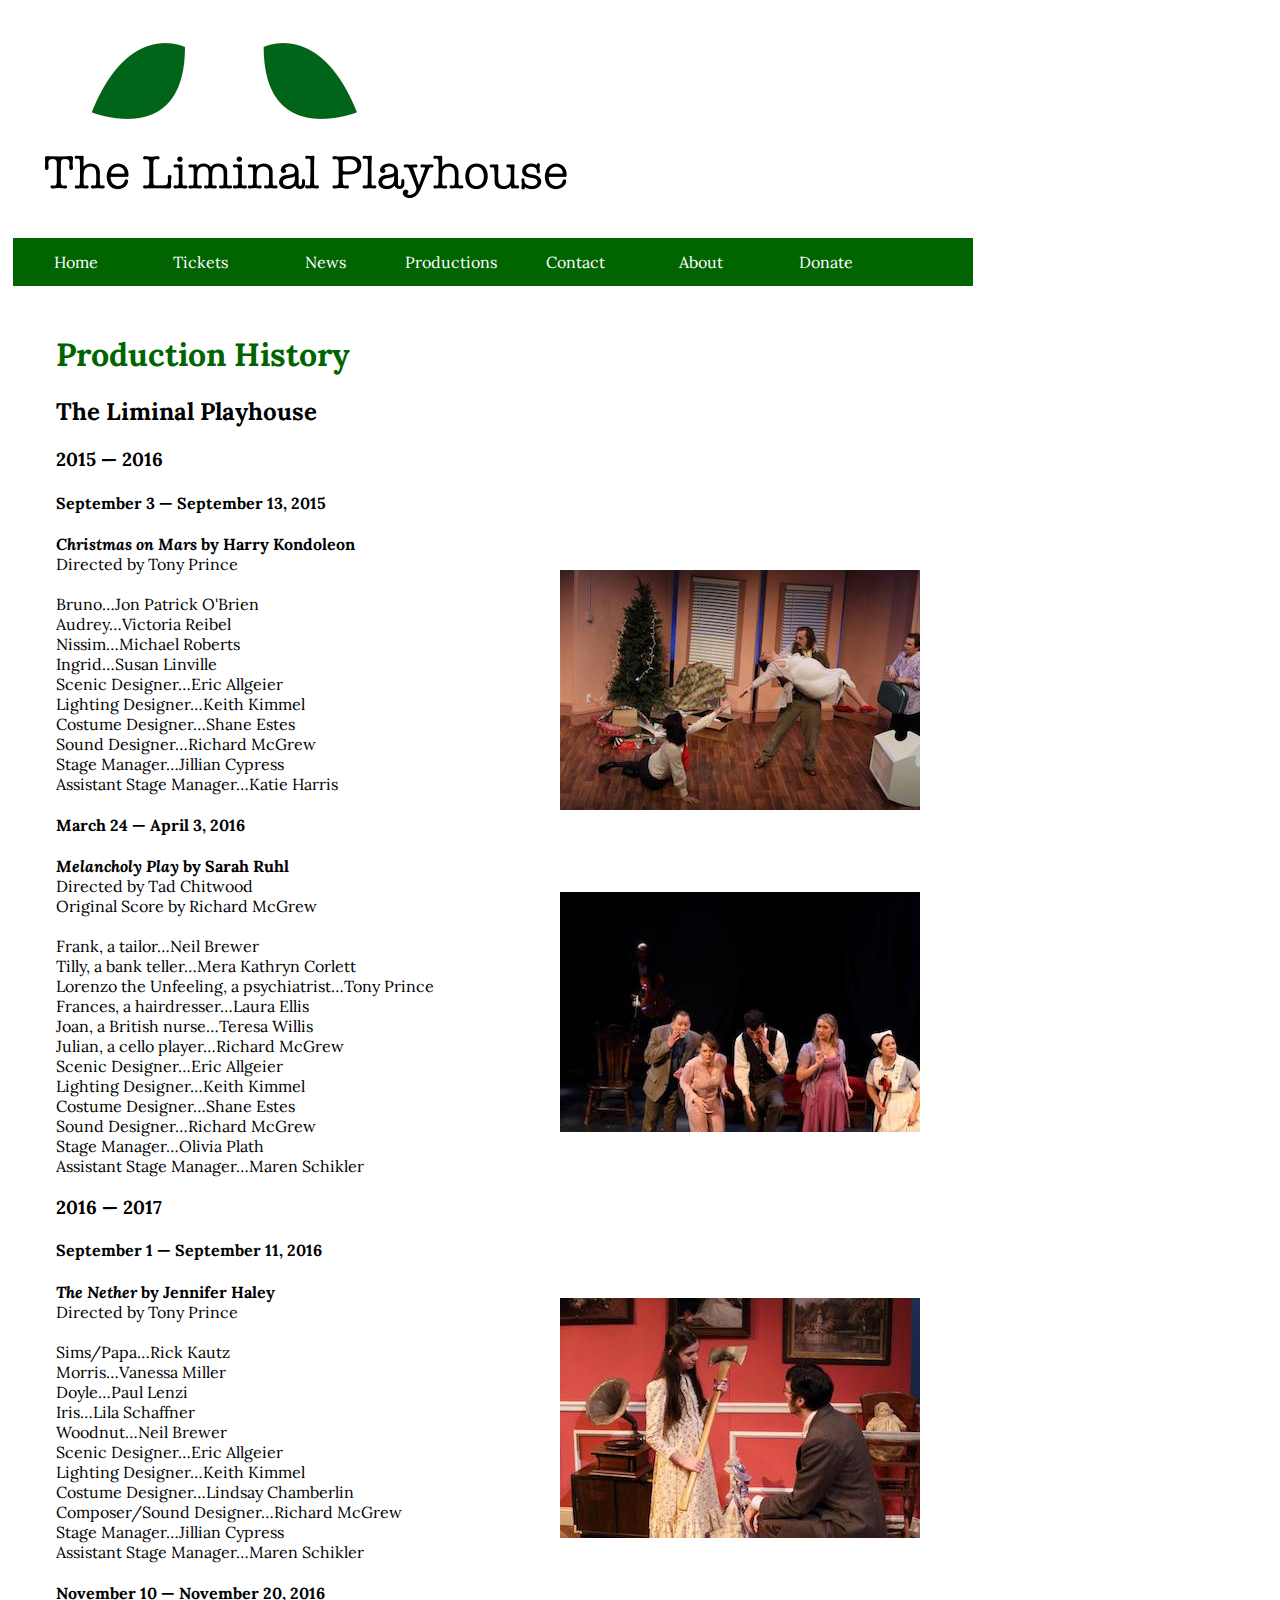
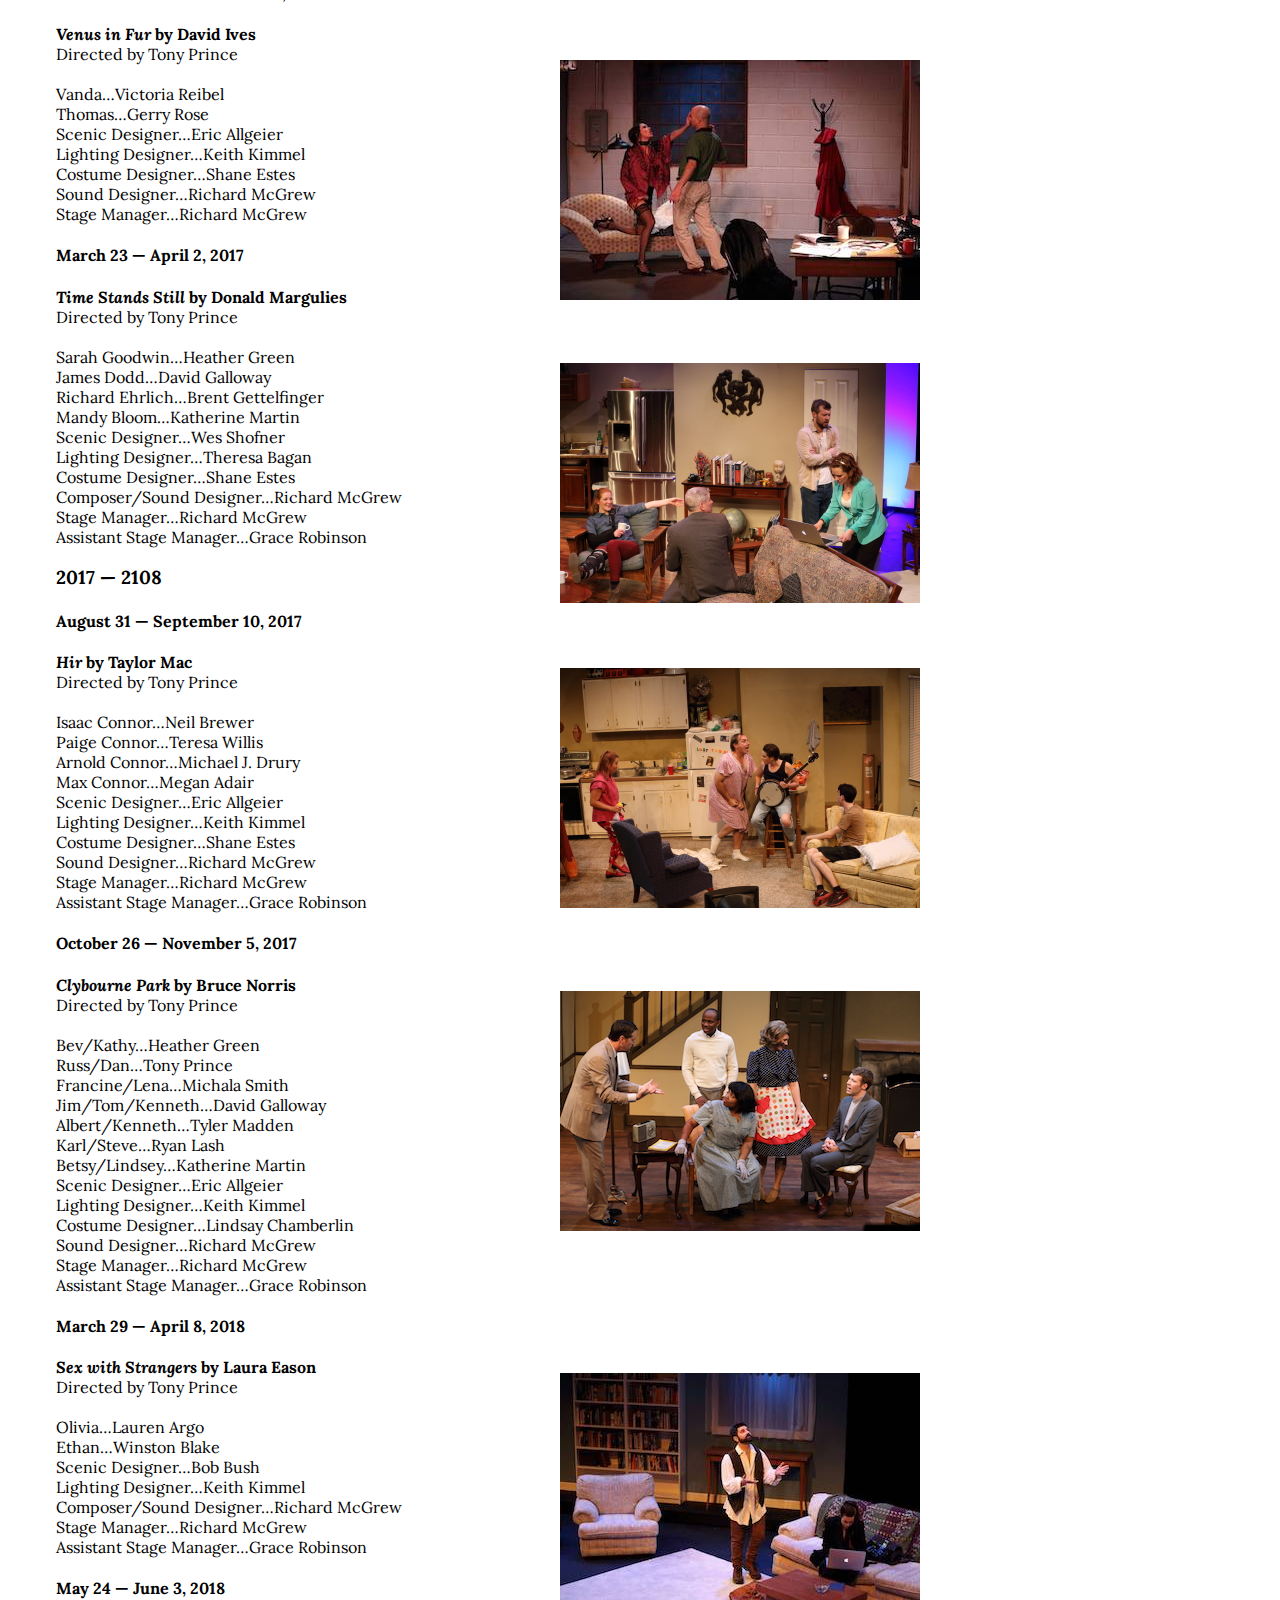
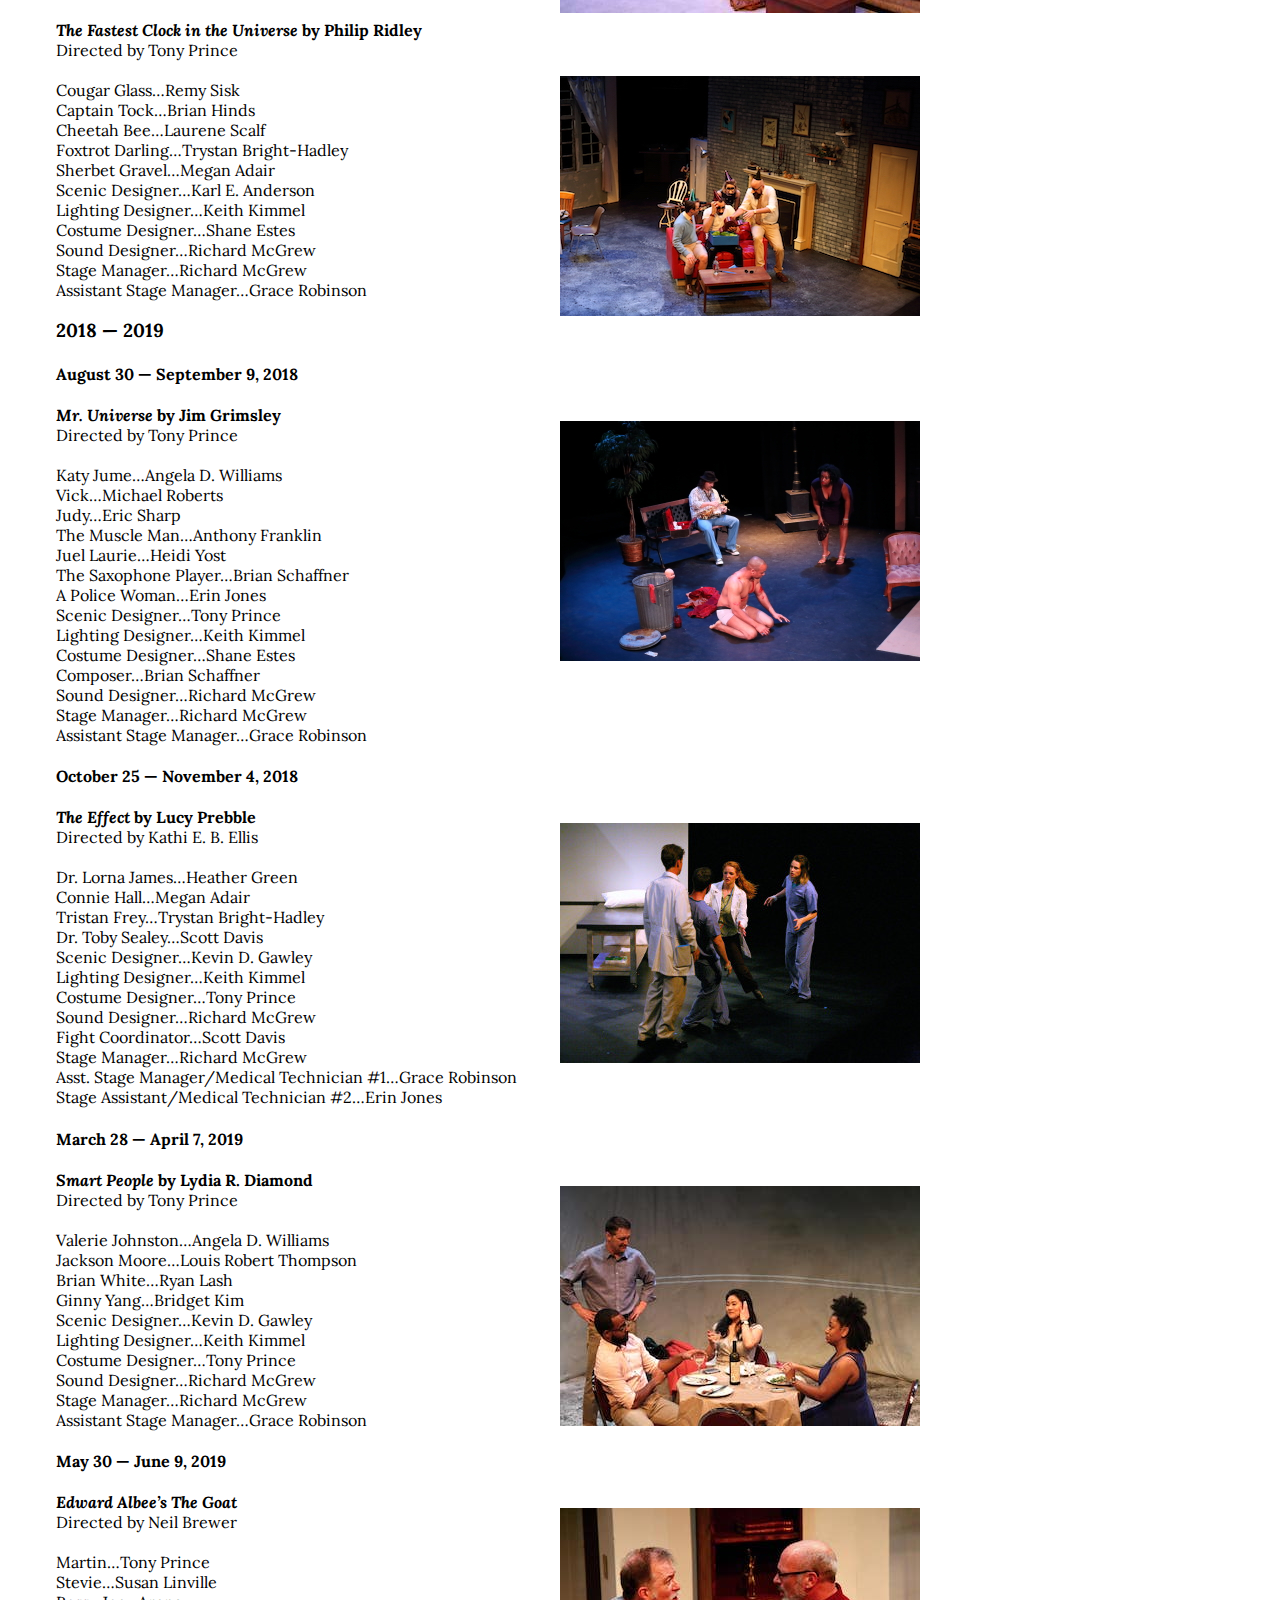
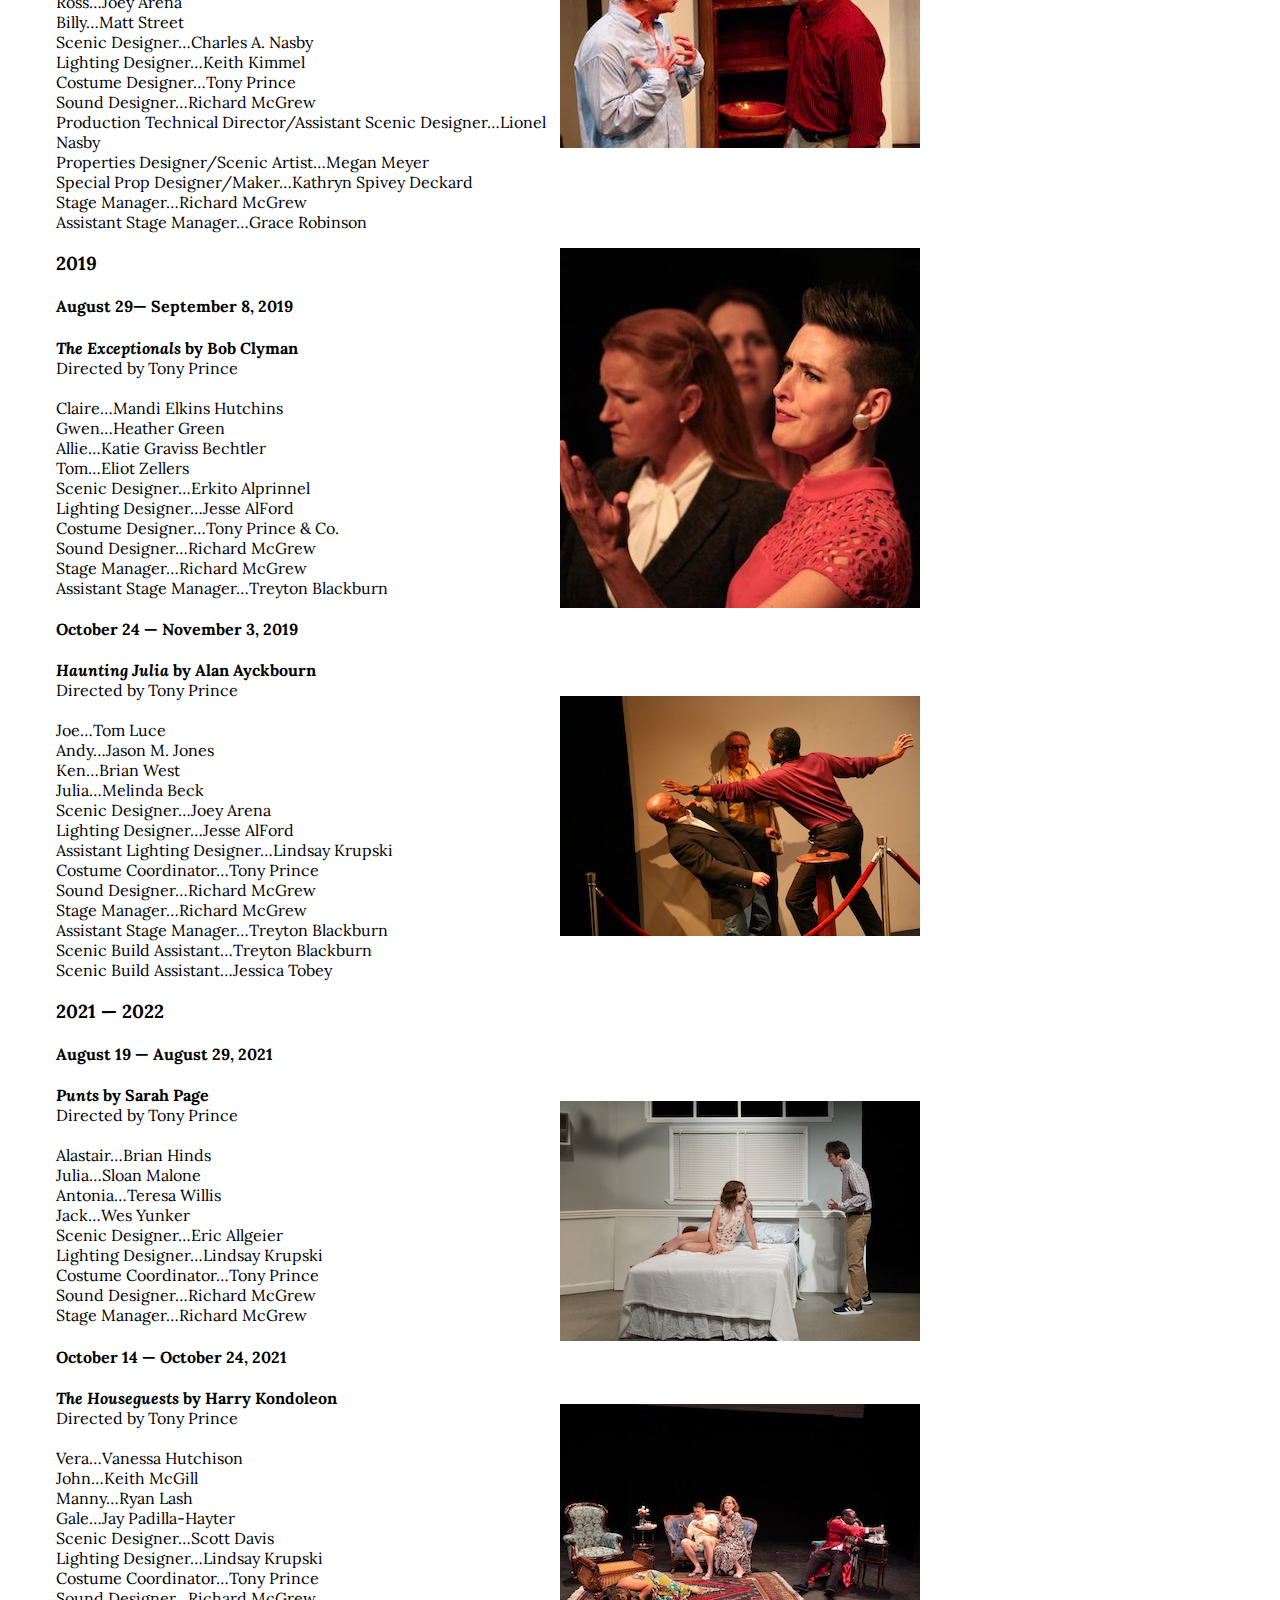
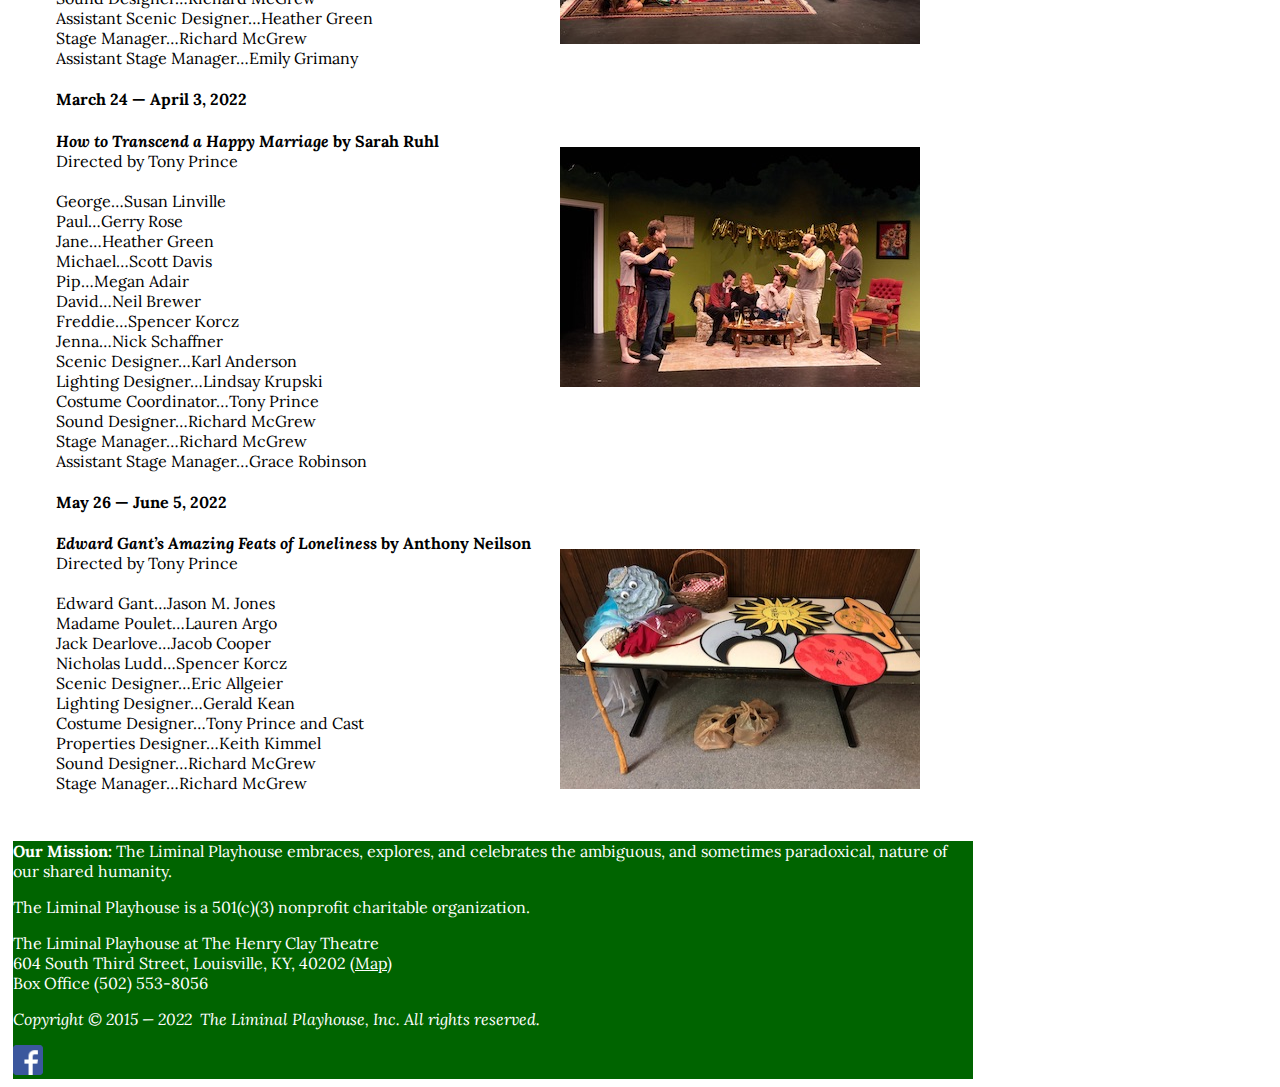
<file: productions.html>
<!DOCTYPE html>
<html>

<head>
  <meta charset="UTF-8" />
  <meta name="description"
    content="The Liminal Playhouse embraces, explores, and celebrates the ambiguous, and sometimes paradoxical, nature of our shared humanity." />
  <meta name="keywords" content="theatre,theater,Louisville,Kentucky,drama,comedy,liminal,playhouse" />
  <link rel="stylesheet" type="text/css"
    href="https://fonts.googleapis.com/css?family=Lora:regular,italic,bold,bolditalic" />
  <link rel="stylesheet" type="text/css" href="css/styles.1.0.2.css" />
  <title>Production History | The Liminal Playhouse</title>
  <!--[if lt IE 9]>
      <script src="https://cdnjs.cloudflare.com/ajax/libs/html5shiv/3.7.2/html5shiv.js"></script>
    <![endif]-->
</head>

<body>
  <div>
    <header>
      <div class="logo">
        <img src="img/LiminalLogo.png" alt="The Liminal Playhouse" />
      </div>

      <nav>
        <ul>
          <li><a href="index.html">Home</a></li>
          <li>
            <a target="_blank" href="https://squareup.com/market/the-liminal-playhouse">Tickets</a>
          </li>
          <li><a href="news.html">News</a></li>
          <li><a href="productions.html">Productions</a></li>
          <li><a href="contact.html">Contact</a></li>
          <li><a href="about.html">About</a></li>
          <li>
            <a target="_blank" href="https://squareup.com/market/the-liminal-playhouse">Donate</a>
          </li>
        </ul>
      </nav>
    </header>

    <div class="info">
      <h1>Production History</h1>
      <h2>The Liminal Playhouse</h2>

      <h3>2015 &mdash; 2016</h3>
      <h4>September 3 &mdash; September 13, 2015</h4>
      <strong><cite>Christmas on Mars</cite></strong>
      <strong> by Harry Kondoleon</strong>
      <br />
      <img src="img/christmas1.jpg" class="production" width="360" height="240" />
      Directed by Tony Prince<br />
      <br />
      Bruno&hellip;Jon Patrick O'Brien<br />
      Audrey&hellip;Victoria Reibel<br />
      Nissim&hellip;Michael Roberts<br />
      Ingrid&hellip;Susan Linville<br />
      Scenic Designer&hellip;Eric Allgeier<br />
      Lighting Designer&hellip;Keith Kimmel<br />
      Costume Designer&hellip;Shane Estes<br />
      Sound Designer&hellip;Richard McGrew<br />
      Stage Manager&hellip;Jillian Cypress<br />
      Assistant Stage Manager&hellip;Katie Harris<br />
      <h4>March 24 &mdash; April 3, 2016</h4>
      <strong><cite>Melancholy Play</cite></strong>
      <strong> by Sarah Ruhl</strong>
      <br />
      <img src="img/melancholy1.jpg" class="production" width="360" height="240" />
      Directed by Tad Chitwood<br />
      Original Score by Richard McGrew<br />
      <br />
      Frank, a tailor&hellip;Neil Brewer<br />
      Tilly, a bank teller&hellip;Mera Kathryn Corlett<br />
      Lorenzo the Unfeeling, a psychiatrist&hellip;Tony Prince<br />
      Frances, a hairdresser&hellip;Laura Ellis<br />
      Joan, a British nurse&hellip;Teresa Willis<br />
      Julian, a cello player&hellip;Richard McGrew<br />
      Scenic Designer&hellip;Eric Allgeier<br />
      Lighting Designer&hellip;Keith Kimmel<br />
      Costume Designer&hellip;Shane Estes<br />
      Sound Designer&hellip;Richard McGrew<br />
      Stage Manager&hellip;Olivia Plath<br />
      Assistant Stage Manager&hellip;Maren Schikler<br />

      <h3>2016 &mdash; 2017</h3>
      <h4>September 1 &mdash; September 11, 2016</h4>
      <img src="img/nether1.jpg" class="production" width="360" height="240" />
      <strong><cite>The Nether</cite></strong>
      <strong> by Jennifer Haley</strong>
      <br />
      Directed by Tony Prince<br />
      <br />
      Sims/Papa&hellip;Rick Kautz<br />
      Morris&hellip;Vanessa Miller<br />
      Doyle&hellip;Paul Lenzi<br />
      Iris&hellip;Lila Schaffner<br />
      Woodnut&hellip;Neil Brewer<br />
      Scenic Designer&hellip;Eric Allgeier<br />
      Lighting Designer&hellip;Keith Kimmel<br />
      Costume Designer&hellip;Lindsay Chamberlin<br />
      Composer/Sound Designer&hellip;Richard McGrew<br />
      Stage Manager&hellip;Jillian Cypress<br />
      Assistant Stage Manager&hellip;Maren Schikler<br />
      <h4>November 10 &mdash; November 20, 2016</h4>
      <strong><cite>Venus in Fur</cite></strong>
      <strong> by David Ives</strong>
      <br />
      <img src="img/venus1.jpg" class="production" width="360" height="240" />
      Directed by Tony Prince<br />
      <br />
      Vanda&hellip;Victoria Reibel<br />
      Thomas&hellip;Gerry Rose<br />
      Scenic Designer&hellip;Eric Allgeier<br />
      Lighting Designer&hellip;Keith Kimmel<br />
      Costume Designer&hellip;Shane Estes<br />
      Sound Designer&hellip;Richard McGrew<br />
      Stage Manager&hellip;Richard McGrew<br />
      <h4>March 23 &mdash; April 2, 2017</h4>
      <strong><cite>Time Stands Still</cite></strong>
      <strong> by Donald Margulies</strong>
      <br />
      Directed by Tony Prince<br />
      <br />
      <img src="img/time2.jpg" class="production" width="360" height="240" />
      Sarah Goodwin&hellip;Heather Green<br />
      James Dodd&hellip;David Galloway<br />
      Richard Ehrlich&hellip;Brent Gettelfinger<br />
      Mandy Bloom&hellip;Katherine Martin<br />
      Scenic Designer&hellip;Wes Shofner<br />
      Lighting Designer&hellip;Theresa Bagan<br />
      Costume Designer&hellip;Shane Estes<br />
      Composer/Sound Designer&hellip;Richard McGrew<br />
      Stage Manager&hellip;Richard McGrew<br />
      Assistant Stage Manager&hellip;Grace Robinson<br />


      <h3>2017 &mdash; 2108</h3>
      <h4>August 31 &mdash; September 10, 2017</h4>
      <img src="img/hir1.jpg" class="production" width="360" height="240" />
      <strong><cite>Hir</cite></strong>
      <strong> by Taylor Mac</strong>
      <br />
      Directed by Tony Prince<br />
      <br />
      Isaac Connor&hellip;Neil Brewer<br />
      Paige Connor&hellip;Teresa Willis<br />
      Arnold Connor&hellip;Michael J. Drury<br />
      Max Connor&hellip;Megan Adair<br />
      Scenic Designer&hellip;Eric Allgeier<br />
      Lighting Designer&hellip;Keith Kimmel<br />
      Costume Designer&hellip;Shane Estes<br />
      Sound Designer&hellip;Richard McGrew<br />
      Stage Manager&hellip;Richard McGrew<br />
      Assistant Stage Manager&hellip;Grace Robinson<br />
      <h4>October 26 &mdash; November 5, 2017</h4>
      <img src="img/clybourne2.jpg" class="production" width="360" height="240" />
      <strong><cite>Clybourne Park</cite></strong>
      <strong> by Bruce Norris</strong>
      <br />
      Directed by Tony Prince<br />
      <br />
      Bev/Kathy&hellip;Heather Green<br />
      Russ/Dan&hellip;Tony Prince<br />
      Francine/Lena&hellip;Michala Smith<br />
      Jim/Tom/Kenneth&hellip;David Galloway<br />
      Albert/Kenneth&hellip;Tyler Madden<br />
      Karl/Steve&hellip;Ryan Lash<br />
      Betsy/Lindsey&hellip;Katherine Martin<br />
      Scenic Designer&hellip;Eric Allgeier<br />
      Lighting Designer&hellip;Keith Kimmel<br />
      Costume Designer&hellip;Lindsay Chamberlin<br />
      Sound Designer&hellip;Richard McGrew<br />
      Stage Manager&hellip;Richard McGrew<br />
      Assistant Stage Manager&hellip;Grace Robinson<br />
      <h4>March 29 &mdash; April 8, 2018</h4>
      <img src="img/sexwithstrangers1.jpg" class="production" width="360" height="240" />
      <strong><cite>Sex with Strangers</cite></strong>
      <strong> by Laura Eason</strong>
      <br />
      Directed by Tony Prince<br />
      <br />
      Olivia&hellip;Lauren Argo<br />
      Ethan&hellip;Winston Blake<br />
      Scenic Designer&hellip;Bob Bush<br />
      Lighting Designer&hellip;Keith Kimmel<br />
      Composer/Sound Designer&hellip;Richard McGrew<br />
      Stage Manager&hellip;Richard McGrew<br />
      Assistant Stage Manager&hellip;Grace Robinson<br />
      <h4>May 24 &mdash; June 3, 2018</h4>
      <strong><cite>The Fastest Clock in the Universe</cite></strong>
      <strong> by Philip Ridley</strong>
      <br />
      Directed by Tony Prince<br />
      <img src="img/fastestclock1.jpg" class="production" width="360" height="240" />
      <br />
      Cougar Glass&hellip;Remy Sisk<br />
      Captain Tock&hellip;Brian Hinds<br />
      Cheetah Bee&hellip;Laurene Scalf<br />
      Foxtrot Darling&hellip;Trystan Bright-Hadley<br />
      Sherbet Gravel&hellip;Megan Adair<br />
      Scenic Designer&hellip;Karl E. Anderson<br />
      Lighting Designer&hellip;Keith Kimmel<br />
      Costume Designer&hellip;Shane Estes<br />
      Sound Designer&hellip;Richard McGrew<br />
      Stage Manager&hellip;Richard McGrew<br />
      Assistant Stage Manager&hellip;Grace Robinson<br />


      <h3>2018 &mdash; 2019</h3>
      <h4>August 30 &mdash; September 9, 2018</h4>
      <img src="img/mruniverse2.jpg" class="production" width="360" height="240" />
      <strong><cite>Mr. Universe</cite></strong>
      <strong> by Jim Grimsley</strong>
      <br />
      Directed by Tony Prince<br />
      <br />
      Katy Jume&hellip;Angela D. Williams<br />
      Vick&hellip;Michael Roberts<br />
      Judy&hellip;Eric Sharp<br />
      The Muscle Man&hellip;Anthony Franklin<br />
      Juel Laurie&hellip;Heidi Yost<br />
      The Saxophone Player&hellip;Brian Schaffner<br />
      A Police Woman&hellip;Erin Jones<br />
      Scenic Designer&hellip;Tony Prince<br />
      Lighting Designer&hellip;Keith Kimmel<br />
      Costume Designer&hellip;Shane Estes<br />
      Composer&hellip;Brian Schaffner<br />
      Sound Designer&hellip;Richard McGrew<br />
      Stage Manager&hellip;Richard McGrew<br />
      Assistant Stage Manager&hellip;Grace Robinson<br />
      <h4>October 25 &mdash; November 4, 2018</h4>
      <img src="img/theeffect.jpg" class="production" width="360" height="240" />
      <strong><cite>The Effect</cite></strong>
      <strong> by Lucy Prebble</strong>
      <br />
      Directed by Kathi E. B. Ellis<br />
      <br />
      Dr. Lorna James&hellip;Heather Green<br />
      Connie Hall&hellip;Megan Adair<br />
      Tristan Frey&hellip;Trystan Bright-Hadley<br />
      Dr. Toby Sealey&hellip;Scott Davis<br />
      Scenic Designer&hellip;Kevin D. Gawley<br />
      Lighting Designer&hellip;Keith Kimmel<br />
      Costume Designer&hellip;Tony Prince<br />
      Sound Designer&hellip;Richard McGrew<br />
      Fight Coordinator&hellip;Scott Davis<br />
      Stage Manager&hellip;Richard McGrew<br />
      Asst. Stage Manager/Medical Technician #1&hellip;Grace Robinson<br />
      Stage Assistant/Medical Technician #2&hellip;Erin Jones<br />
      <h4>March 28 &mdash; April 7, 2019</h4>
      <img src="img/smart1.jpg" class="production" width="360" height="240" />
      <strong><cite>Smart People</cite></strong>
      <strong> by Lydia R. Diamond</strong>
      <br />
      Directed by Tony Prince<br />
      <br />
      Valerie Johnston&hellip;Angela D. Williams<br />
      Jackson Moore&hellip;Louis Robert Thompson<br />
      Brian White&hellip;Ryan Lash<br />
      Ginny Yang&hellip;Bridget Kim<br />
      Scenic Designer&hellip;Kevin D. Gawley<br />
      Lighting Designer&hellip;Keith Kimmel<br />
      Costume Designer&hellip;Tony Prince<br />
      Sound Designer&hellip;Richard McGrew<br />
      Stage Manager&hellip;Richard McGrew<br />
      Assistant Stage Manager&hellip;Grace Robinson<br />
      <h4>May 30 &mdash; June 9, 2019</h4>
      <img src="img/goat2.jpg" class="production" width="360" height="240" />
      <strong><cite>Edward Albee&rsquo;s The Goat</cite></strong>
      <br />
      Directed by Neil Brewer<br />
      <br />
      Martin&hellip;Tony Prince<br />
      Stevie&hellip;Susan Linville<br />
      Ross&hellip;Joey Arena<br />
      Billy&hellip;Matt Street<br />
      Scenic Designer&hellip;Charles A. Nasby<br />
      Lighting Designer&hellip;Keith Kimmel<br />
      Costume Designer&hellip;Tony Prince<br />
      Sound Designer&hellip;Richard McGrew<br />
      Production Technical Director/Assistant Scenic Designer&hellip;Lionel
      Nasby<br />
      Properties Designer/Scenic Artist&hellip;Megan Meyer<br />
      Special Prop Designer/Maker&hellip;Kathryn Spivey Deckard<br />
      Stage Manager&hellip;Richard McGrew<br />
      Assistant Stage Manager&hellip;Grace Robinson<br />

      <img src="img/exceptionals1.jpg" class="production" width="360" height="360" />
      <h3>2019</h3>
      <h4>August 29&mdash; September 8, 2019</h4>
      <strong><cite>The Exceptionals</cite></strong>
      <strong> by Bob Clyman</strong>
      <br />

      Directed by Tony Prince<br />
      <br />
      Claire&hellip;Mandi Elkins Hutchins<br />
      Gwen&hellip;Heather Green<br />
      Allie&hellip;Katie Graviss Bechtler<br />
      Tom&hellip;Eliot Zellers<br />
      Scenic Designer&hellip;Erkito Alprinnel<br />
      Lighting Designer&hellip;Jesse AlFord<br />
      Costume Designer&hellip;Tony Prince &amp; Co.<br />
      Sound Designer&hellip;Richard McGrew<br />
      Stage Manager&hellip;Richard McGrew<br />
      Assistant Stage Manager&hellip;Treyton Blackburn<br />
      <h4>October 24 &mdash; November 3, 2019</h4>
      <strong><cite>Haunting Julia</cite></strong>
      <strong> by Alan Ayckbourn</strong>
      <br />
      <img src="img/haunting1.jpg" class="production" width="360" height="240" />
      Directed by Tony Prince<br />
      <br />
      Joe&hellip;Tom Luce<br />
      Andy&hellip;Jason M. Jones<br />
      Ken&hellip;Brian West<br />
      Julia&hellip;Melinda Beck<br />
      Scenic Designer&hellip;Joey Arena<br />
      Lighting Designer&hellip;Jesse AlFord<br />
      Assistant Lighting Designer&hellip;Lindsay Krupski<br />
      Costume Coordinator&hellip;Tony Prince<br />
      Sound Designer&hellip;Richard McGrew<br />
      Stage Manager&hellip;Richard McGrew<br />
      Assistant Stage Manager&hellip;Treyton Blackburn<br />
      Scenic Build Assistant&hellip;Treyton Blackburn<br />
      Scenic Build Assistant&hellip;Jessica Tobey<br />

      <h3>2021 &mdash; 2022</h3>
      <h4>August 19 &mdash; August 29, 2021</h4>
      <img src="img/punts1.jpg" class="production" width="360" height="240" />
      <strong><cite>Punts</cite></strong>
      <strong> by Sarah Page</strong>
      <br />
      Directed by Tony Prince<br />
      <br />
      Alastair&hellip;Brian Hinds<br />
      Julia&hellip;Sloan Malone<br />
      Antonia&hellip;Teresa Willis<br />
      Jack&hellip;Wes Yunker<br />
      Scenic Designer&hellip;Eric Allgeier<br />
      Lighting Designer&hellip;Lindsay Krupski<br />
      Costume Coordinator&hellip;Tony Prince<br />
      Sound Designer&hellip;Richard McGrew<br />
      Stage Manager&hellip;Richard McGrew<br />
      <h4>October 14 &mdash; October 24, 2021</h4>
      <img src="img/houseguests1.jpg" class="production" width="360" height="240" />
      <strong><cite>The Houseguests</cite></strong>
      <strong> by Harry Kondoleon</strong>
      <br />
      Directed by Tony Prince<br />
      <br />
      Vera&hellip;Vanessa Hutchison<br />
      John&hellip;Keith McGill<br />
      Manny&hellip;Ryan Lash<br />
      Gale&hellip;Jay Padilla-Hayter<br />
      Scenic Designer&hellip;Scott Davis<br />
      Lighting Designer&hellip;Lindsay Krupski<br />
      Costume Coordinator&hellip;Tony Prince<br />
      Sound Designer&hellip;Richard McGrew<br />
      Assistant Scenic Designer&hellip;Heather Green<br />
      Stage Manager&hellip;Richard McGrew<br />
      Assistant Stage Manager&hellip;Emily Grimany<br />
      <h4>March 24 &mdash; April 3, 2022</h4>
      <img src="img/marriage1.jpg" class="production" width="360" height="240" />
      <strong><cite>How to Transcend a Happy Marriage</cite></strong>
      <strong> by Sarah Ruhl</strong>
      <br />
      Directed by Tony Prince<br />
      <br />
      George&hellip;Susan Linville<br />
      Paul&hellip;Gerry Rose<br />
      Jane&hellip;Heather Green<br />
      Michael&hellip;Scott Davis<br />
      Pip&hellip;Megan Adair<br />
      David&hellip;Neil Brewer<br />
      Freddie&hellip;Spencer Korcz<br />
      Jenna&hellip;Nick Schaffner<br />
      Scenic Designer&hellip;Karl Anderson<br />
      Lighting Designer&hellip;Lindsay Krupski<br />
      Costume Coordinator&hellip;Tony Prince<br />
      Sound Designer&hellip;Richard McGrew<br />
      Stage Manager&hellip;Richard McGrew<br />
      Assistant Stage Manager&hellip;Grace Robinson<br />
      <h4>May 26 &mdash; June 5, 2022</h4>
      <img src="img/gant1.jpg" class="production" width="360" height="240" />
      <strong><cite>Edward Gant&rsquo;s Amazing Feats of Loneliness</cite></strong>
      <strong> by Anthony Neilson</strong>
      <br />
      Directed by Tony Prince<br />
      <br />
      Edward Gant&hellip;Jason M. Jones<br />
      Madame Poulet&hellip;Lauren Argo<br />
      Jack Dearlove&hellip;Jacob Cooper<br />
      Nicholas Ludd&hellip;Spencer Korcz<br />
      Scenic Designer&hellip;Eric Allgeier<br />
      Lighting Designer&hellip;Gerald Kean<br />
      Costume Designer&hellip;Tony Prince and Cast<br />
      Properties Designer&hellip;Keith Kimmel<br />
      Sound Designer&hellip;Richard McGrew<br />
      Stage Manager&hellip;Richard McGrew<br />


    </div>

    <footer>
      <p>
        <strong>Our Mission:</strong>
        The Liminal Playhouse embraces, explores, and celebrates the
        ambiguous, and sometimes paradoxical, nature of our shared humanity.
      </p>
      <p>
        The Liminal Playhouse is a 501(c)(3) nonprofit charitable
        organization.
      </p>
      <p>
        The Liminal Playhouse at The Henry Clay Theatre<br />
        604 South Third Street, Louisville, KY, 40202 (<a target="_blank" id="map"
          href="https://www.google.com/maps/place/604+S+3rd+St,+Louisville,+KY+40202/@38.2484864,-85.7585599,17.03z/data=!4m5!3m4!1s0x886972b029aadf2d:0x57fc826579c159e4!8m2!3d38.2484695!4d-85.7564636">Map</a>)
        <br />
        Box Office (502) 553-8056
      </p>
      <p>
        <em>
          Copyright &copy; 2015 &mdash; 2022 &nbsp;The Liminal Playhouse, Inc.
          All rights reserved.
        </em>
      </p>

      <a target="_blank" href="http://www.facebook.com/theliminalplayhouse"><img alt="Facebook" src="img/facebook.png"
          class="icon" /></a>
    </footer>
  </div>
</body>

</html>
</file>
<file: css/styles.1.0.2.css>
* {
    box-sizing: border-box;
}

div.centered {
    width: 960px;
    text-align: center;
}

.center {
    display: block;
    margin-left: auto;
    margin-right: auto;
}

body {
    font-family: "Lora", serif;
    font-size: 1em;
    width: 960px;
}

.save {
    width: 960px;
    border: 1px solid grey;
    margin: 5px;
    margin-bottom: 15px;
    background-color: white;
}

nav {
    width: 960px;
    margin: 5px;
    margin-bottom: 15px;
    background-color: white;
}

header {
    width: 960px;
}

footer {
    width: 960px;
    color: white;
    background-color: darkgreen;
    margin: 5px;
}

.show {
    width: 960px;
    margin: 5px;
}

nav ul {
    list-style-type: none;
    margin: 0;
    padding: 0;
    overflow: hidden;
    background-color: darkgreen;
}

nav ul li {
    float: left;
}

nav ul li a {
    display: block;
    text-align: center;
    padding: 14px 16px;
    text-decoration: none;
    color: white;
    display: block;
    width: 125px;
}

nav ul li a:hover {
    background-color: white;
    color: darkgreen;
}

h1 {
    color: darkgreen;
}

.icon {
    width: 30px;
    height: 30px;
}

.logo {
    background-color: white;
}

.info {
    margin: 5%;
}

#map {
    color: white;
}

img.production {
    margin: 1em 0 1em 0;
    float: right;
}

img.production-left-float {
    margin: 1em 1em 1em 0;
    float: left;
}

div.season {
    width: 960px;
    text-align: center;
    font-size: 2em;
}

div.playdates {
    width: 960px;
    text-align: center;
    font-size: 1.75em;
}

div.playtitle {
    width: 960px;
    text-align: center;
    font-size: 1.75em;
    color: darkgreen
}


div.playwright {
    width: 960px;
    text-align: center;
    font-size: 1.5em;
}

div.playdirector {
    width: 960px;
    text-align: center;
    font-size: 1.25em;
}

img.logo {
    display: block;
    margin-left: auto;
    margin-right: auto;
    width: 150px;
    padding: 30px;
}

div.synopsis {
    width: 480px;
    text-align: center;
    font-size: 1em;
    font-style: oblique;
    margin: 10px 240px 10px 240px;
}

div.continue {
    width: 480px;
    text-align: center;
    font-size: 1.25em;
    font-style: oblique;
    margin: 10px 240px 10px 240px;
}

.column {
    float: left;
    padding: 10px;
}

.left {
    width: 62%;
}

.right {
    width: 38%;
}

.row:after {
    content: "";
    display: table;
    clear: both;
}
</file>
